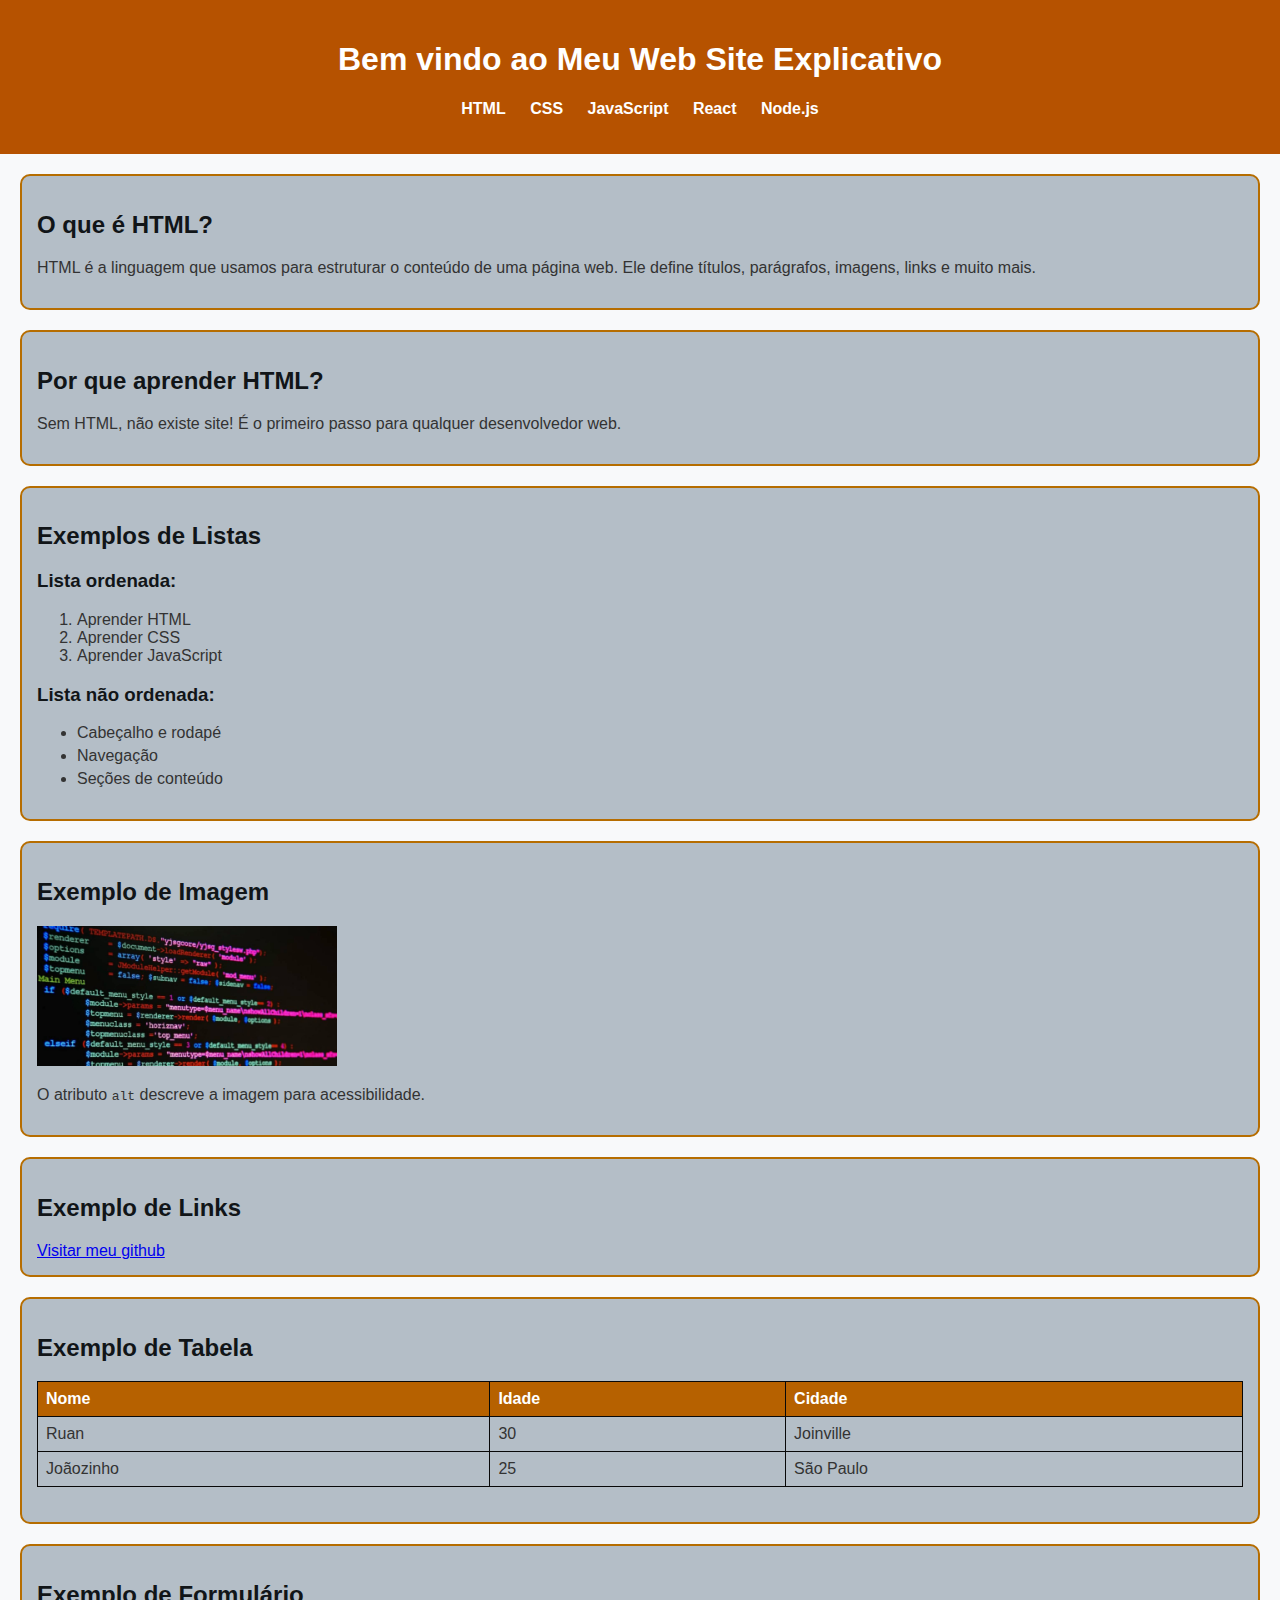
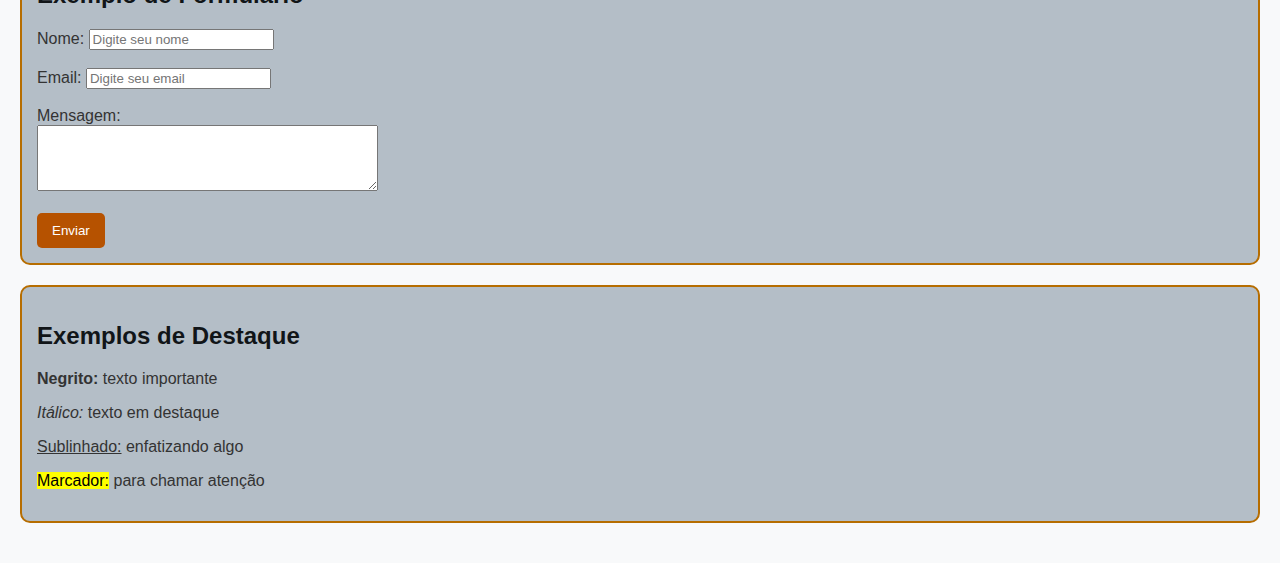
<file: index.html>
<!DOCTYPE html>
<html lang="pt-br">
  <head>
    <meta charset="UTF-8" />
    <meta name="viewport" content="width=device-width, initial-scale=1.0" />
    <title>Aprendendo HTML</title>
    <link rel="stylesheet" href="./css/style.css" />
  </head>
  <body>
    <header>
      <h1>Bem vindo ao Meu Web Site Explicativo</h1>
      <nav>
        <ul>
          <li><a href="index.html">HTML</a></li>
          <li><a href="./css/index.html">CSS</a></li>
          <li><a href="./js/index.html">JavaScript</a></li>
          <li><a href="./react/index.html">React</a></li>
          <li><a href="./node/index.html">Node.js</a></li>
        </ul>
      </nav>
    </header>

    <main>

      <section class="secao">
        <h2>O que é HTML?</h2>
        <p>
          HTML é a linguagem que usamos para estruturar o conteúdo de uma página web. Ele define títulos, parágrafos, imagens, links e muito mais.
        </p>
      </section>


      <section class="secao">
        <h2>Por que aprender HTML?</h2>
        <p>
          Sem HTML, não existe site! É o primeiro passo para qualquer desenvolvedor web.
        </p>
      </section>


      <section class="secao">
        <h2>Exemplos de Listas</h2>
        <h3>Lista ordenada:</h3>
        <ol>
          <li>Aprender HTML</li>
          <li>Aprender CSS</li>
          <li>Aprender JavaScript</li>
        </ol>

        <h3>Lista não ordenada:</h3>
        <ul>
          <li>Cabeçalho e rodapé</li>
          <li>Navegação</li>
          <li>Seções de conteúdo</li>
        </ul>
      </section>

      <section class="secao">
        <h2>Exemplo de Imagem</h2>
        <img src="assets/exemplo.jpg" alt="Exemplo de imagem" width="300" />
        <p>O atributo <code>alt</code> descreve a imagem para acessibilidade.</p>
      </section>

      <section class="secao">
        <h2>Exemplo de Links</h2>
        <a href="https://github.com/ruuantavares" target="_blank">Visitar meu github</a>
      </section>

      <section class="secao">
        <h2>Exemplo de Tabela</h2>
        <table class="tabela-exemplo">
          <tr>
            <th>Nome</th>
            <th>Idade</th>
            <th>Cidade</th>
          </tr>
          <tr>
            <td>Ruan</td>
            <td>30</td>
            <td>Joinville</td>
          </tr>
          <tr>
            <td>Joãozinho</td>
            <td>25</td>
            <td>São Paulo</td>
          </tr>
        </table>
      </section>

      <section class="secao">
        <h2>Exemplo de Formulário</h2>
        <form>
          <label for="nome">Nome:</label>
          <input type="text" id="nome" name="nome" placeholder="Digite seu nome" /><br /><br />

          <label for="email">Email:</label>
          <input type="email" id="email" name="email" placeholder="Digite seu email" /><br /><br />

          <label for="mensagem">Mensagem:</label><br />
          <textarea id="mensagem" name="mensagem" rows="4" cols="40"></textarea><br /><br />

          <button type="submit">Enviar</button>
        </form>
      </section>


      <section class="secao">
        <h2>Exemplos de Destaque</h2>
        <p><strong>Negrito:</strong> texto importante</p>
        <p><em>Itálico:</em> texto em destaque</p>
        <p><u>Sublinhado:</u> enfatizando algo</p>
        <p><mark>Marcador:</mark> para chamar atenção</p>
      </section>

      </section>
    </main>

    <footer>
      <p>&copy; 2025 RuanTavares. Todos direitos reservados</p>
    </footer>
</file>
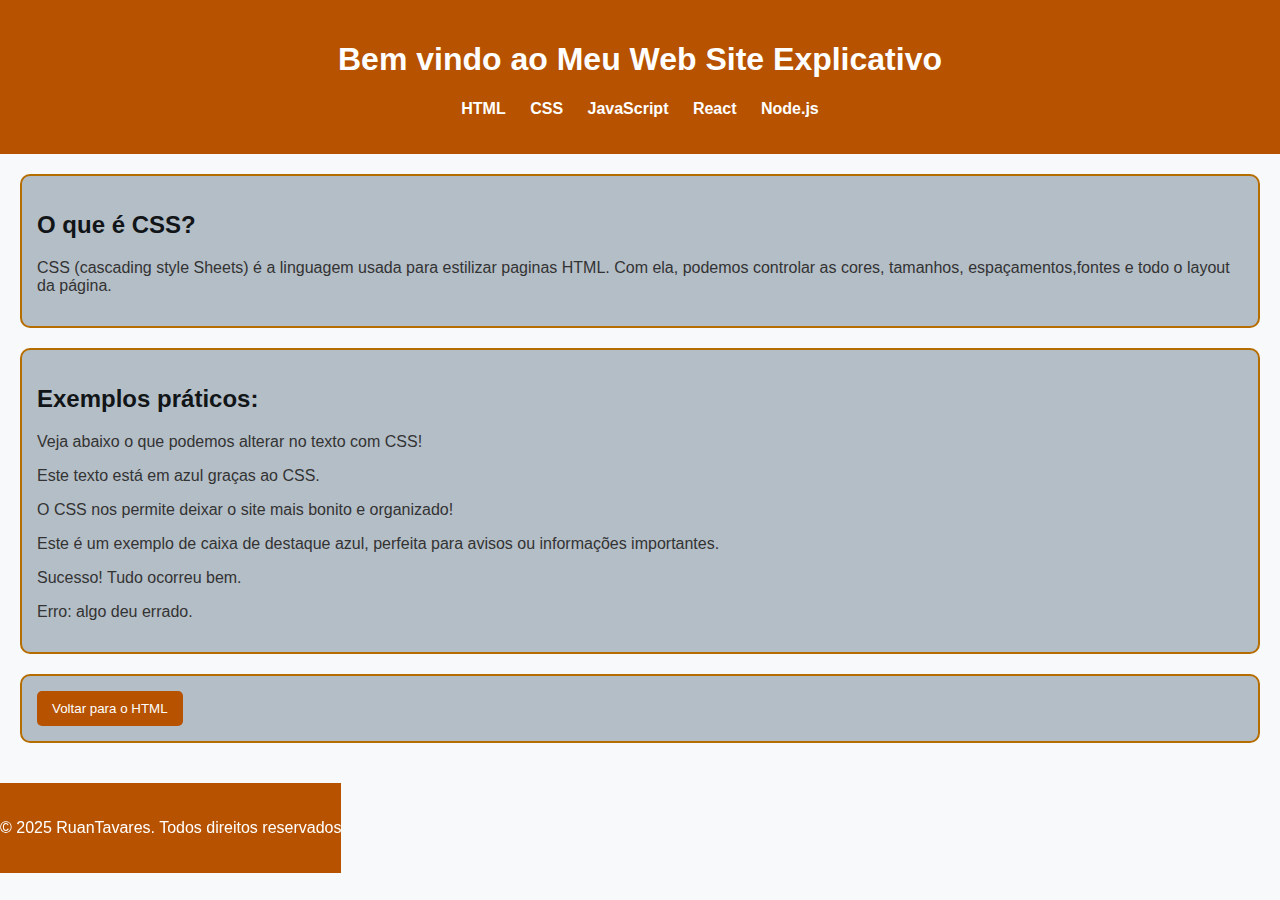
<file: css/index.html>
<!DOCTYPE html>
<html lang="pt-br">
  <head>
    <meta charset="UTF-8" />
    <meta name="viewport" content="width=device-width, initial-scale=1.0" />
    <title>Aprendendo CSS</title>
    <link rel="stylesheet" href="./style.css" />
  </head>
  <body>
    <header>
      <h1>Bem vindo ao Meu Web Site Explicativo</h1>
      <nav>
        <ul>
          <li><a href="../index.html">HTML</a></li>
          <li><a href="index.html">CSS</a></li>
          <li><a href="../js/index.html">JavaScript</a></li>
          <li><a href="../react/index.html">React</a></li>
          <li><a href="../node/index.html">Node.js</a></li>
        </ul>
      </nav>
    </header>

    <main>
      <section class="secao">
        <h2>O que é CSS?</h2>
        <p>
          CSS (cascading style Sheets) é a linguagem usada para estilizar
          paginas HTML. Com ela, podemos controlar as cores, tamanhos,
          espaçamentos,fontes e todo o layout da página.
        </p>
      </section>

      <section class="secao">
        <h2>Exemplos práticos:</h2>
        <p>Veja abaixo o que podemos alterar no texto com CSS!</p>

        <div class="texto-azul">
          <p>Este texto está em azul graças ao CSS.</p>
        </div>

        <div class="caixa-destaque">
          <p>O CSS nos permite deixar o site mais bonito e organizado!</p>
        </div>

        <div class="caixa-destaque-azul">
          <p>
            Este é um exemplo de caixa de destaque azul, perfeita para avisos ou
            informações importantes.
          </p>
        </div>

        <div class="caixa-destaque-verde">
          <p>Sucesso! Tudo ocorreu bem.</p>
        </div>

        <div class="caixa-destaque-vermelha">
          <p>Erro: algo deu errado.</p>
        </div>
      </section>

      <section class="secao">
        <button onclick="window.location.href='../index.html'">
          Voltar para o HTML
        </button>
      </section>
    </main>

    <footer>
      <p>&copy; 2025 RuanTavares. Todos direitos reservados</p>
    </footer>
  </body>
</html>
</file>
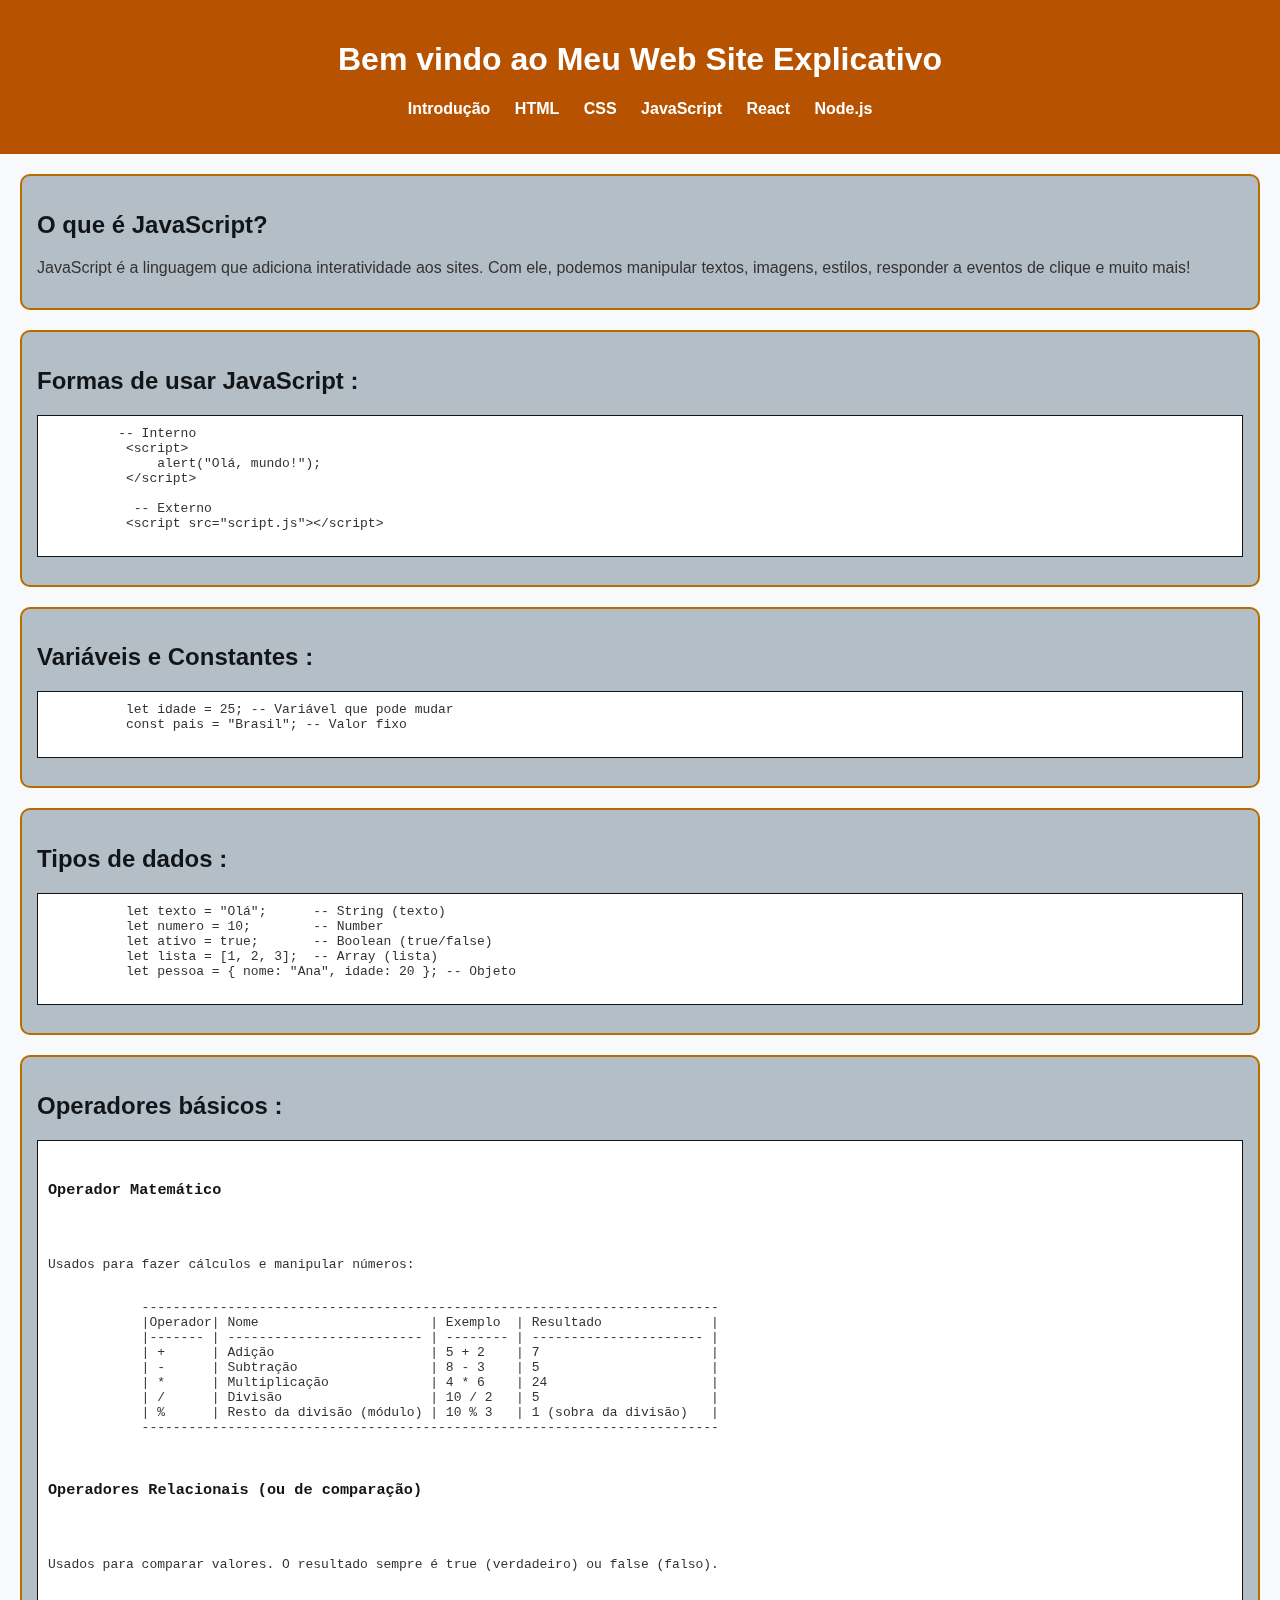
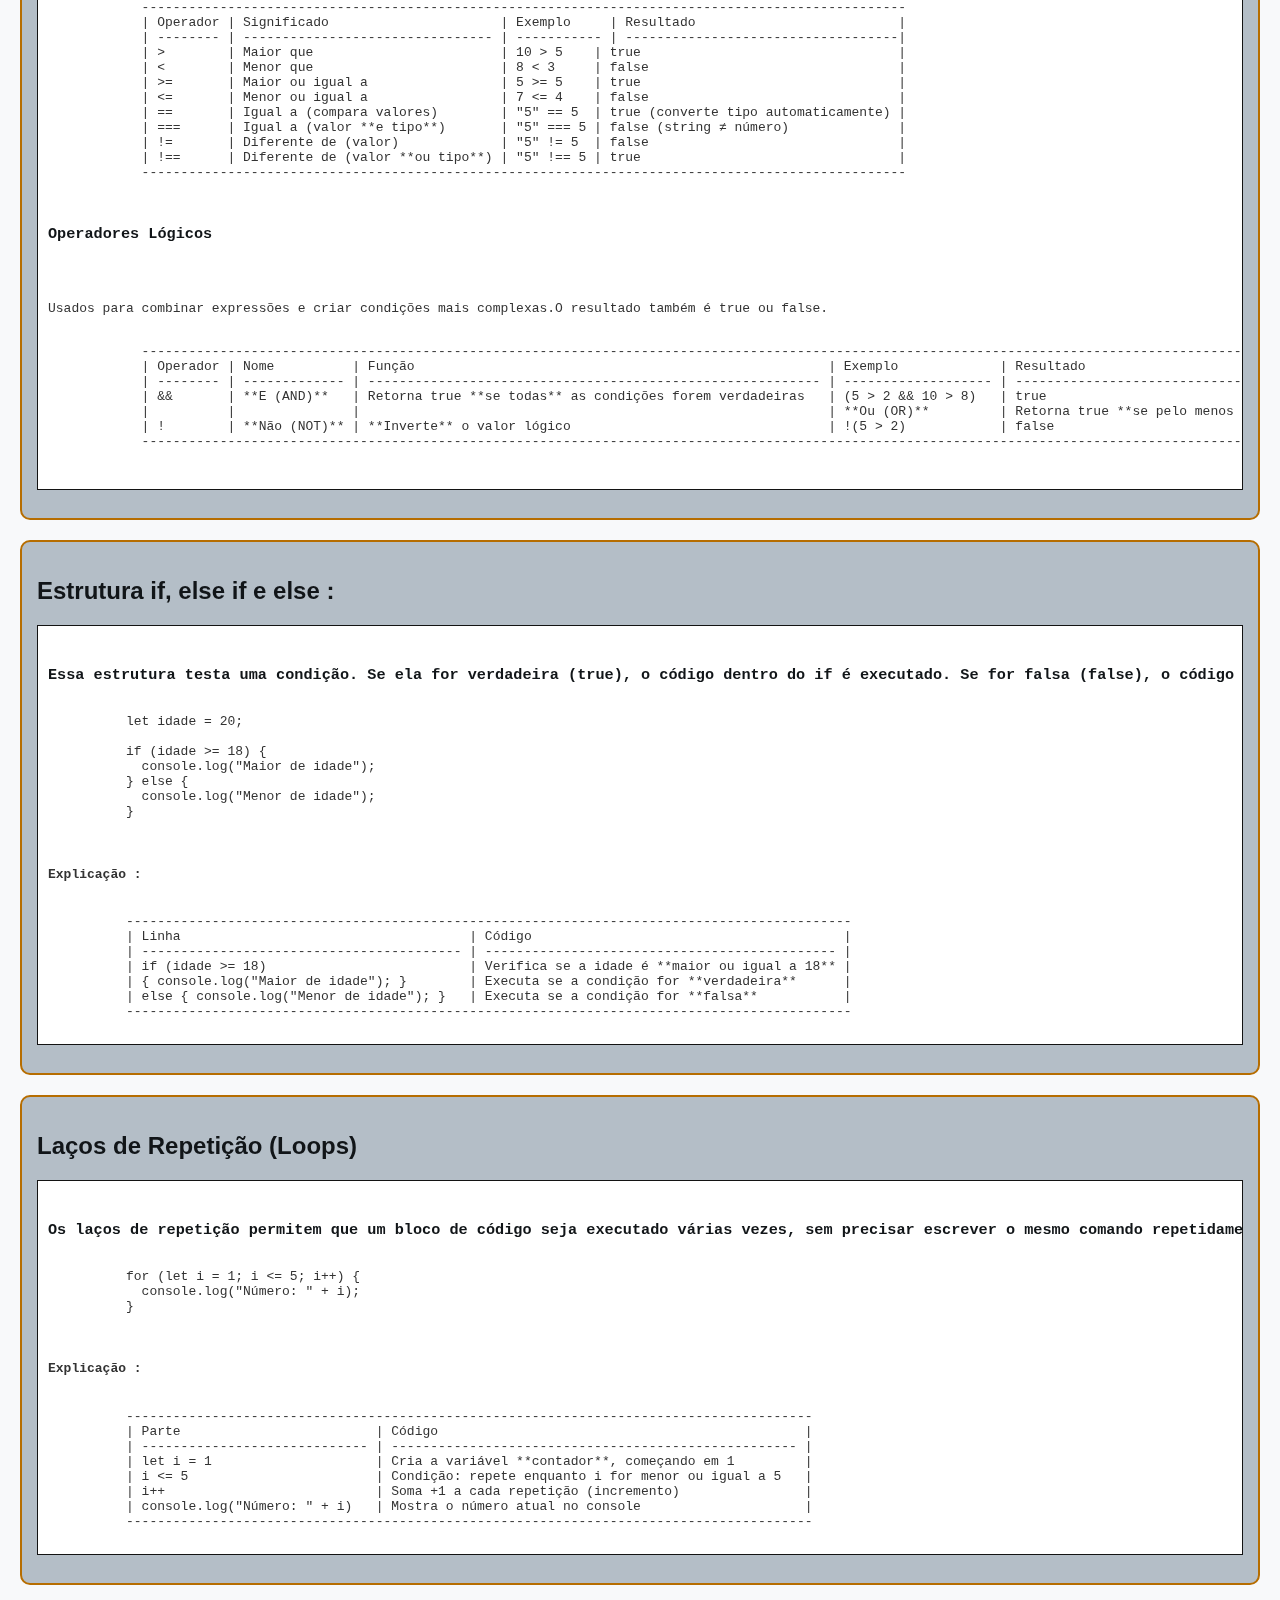
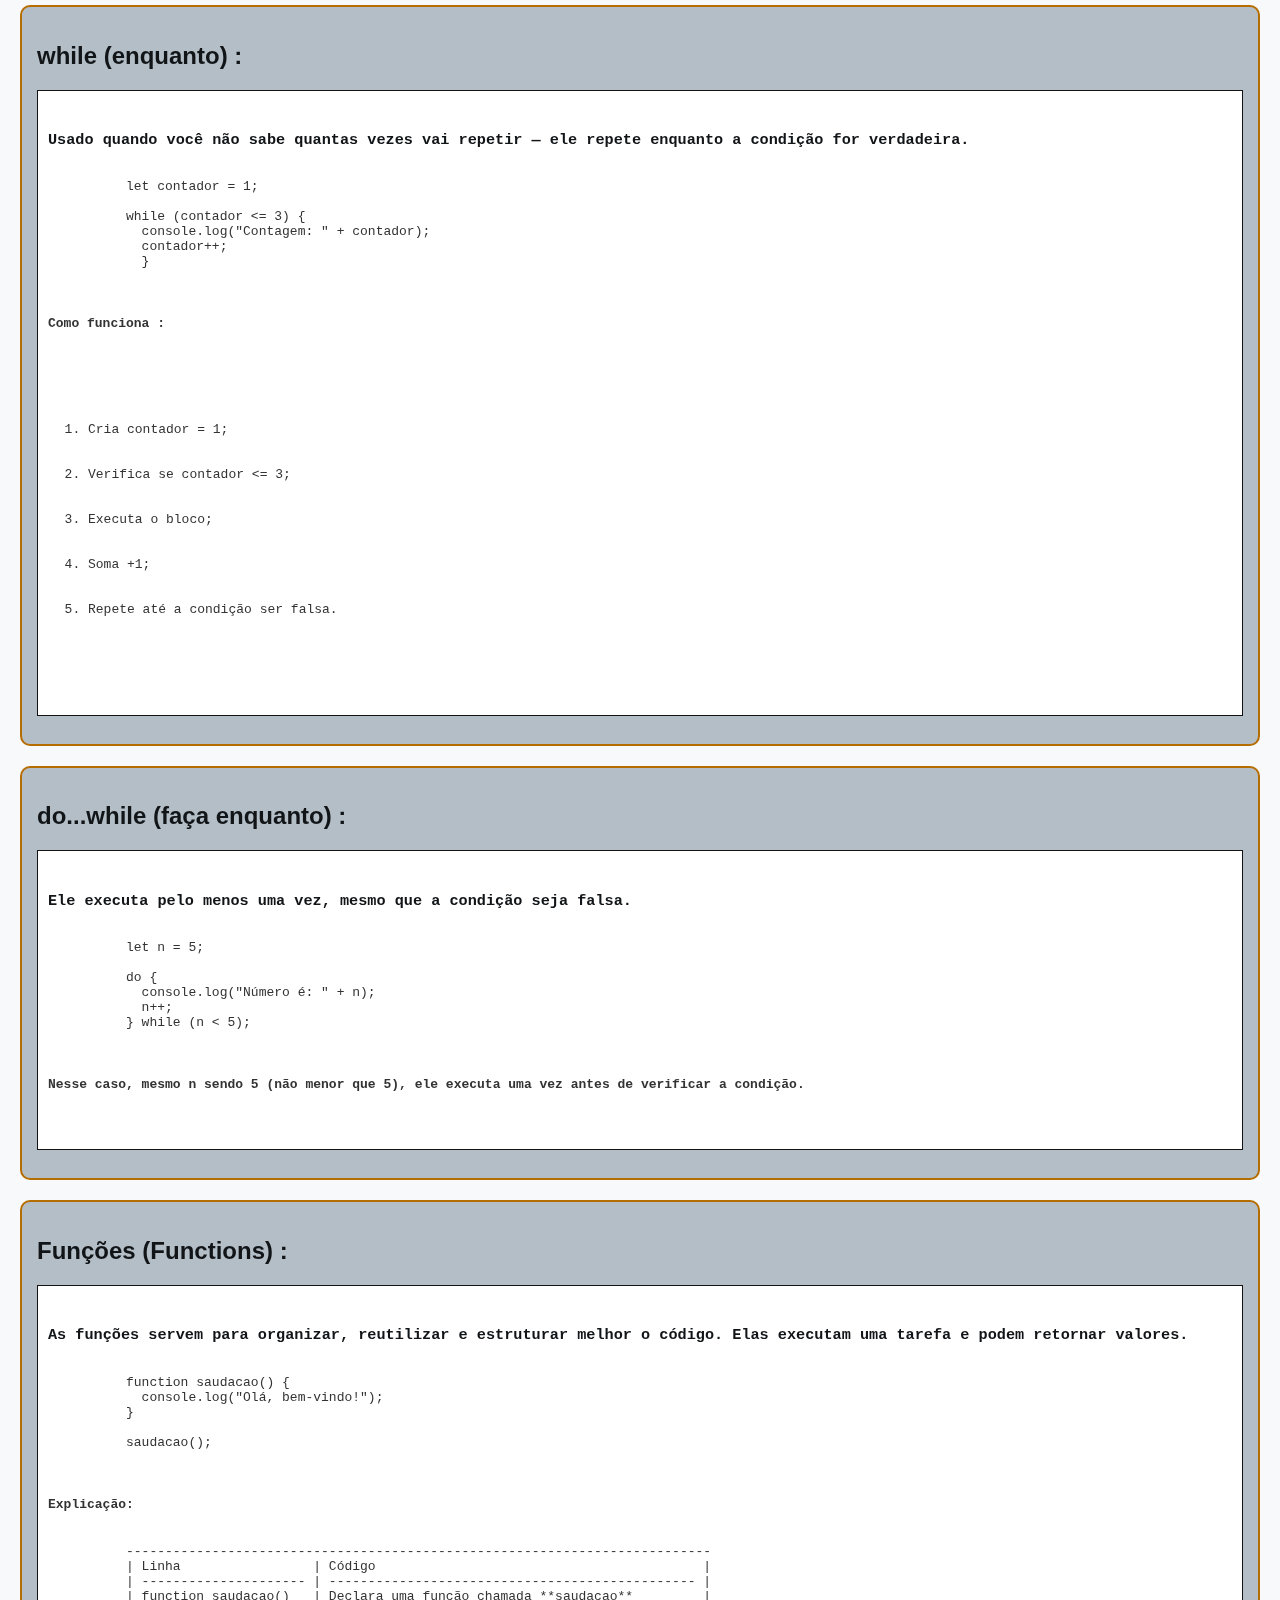
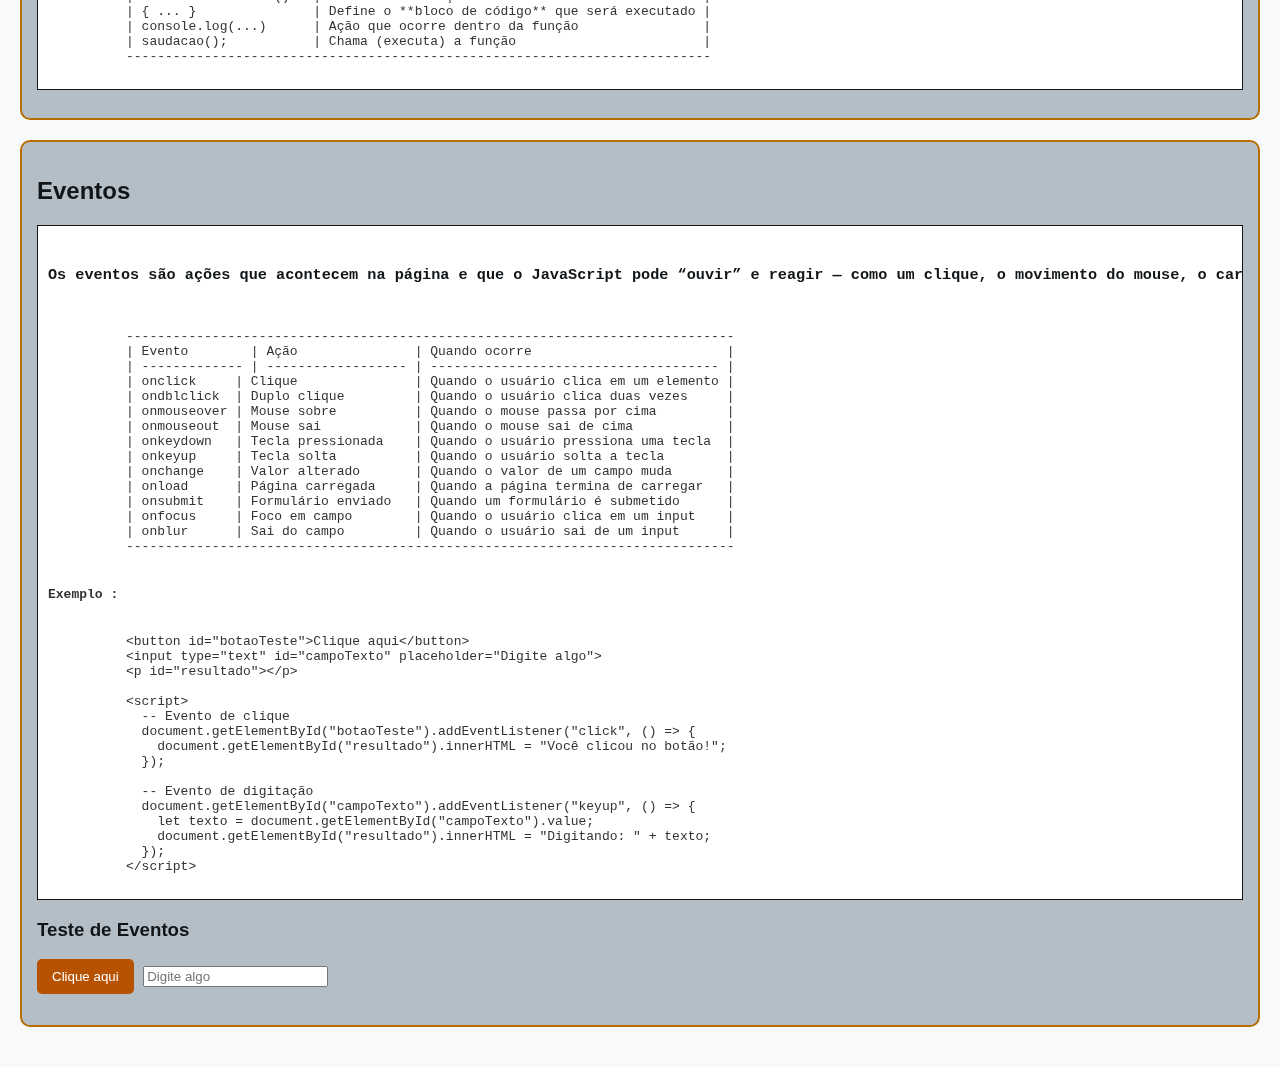
<file: js/index.html>
<!DOCTYPE html>
<html lang="pt-br">
  <head>
    <meta charset="UTF-8" />
    <meta name="viewport" content="width=device-width, initial-scale=1.0" />
    <title>Aprendendo JavaScript</title>
    <link rel="stylesheet" href="../css/style.css" />
  </head>
  <body>
    <header>
      <h1>Bem vindo ao Meu Web Site Explicativo</h1>
      <nav>
        <ul>
          <li><a href="../index.html">Introdução</a></li>
          <li><a href="../html/index.html">HTML</a></li>
          <li><a href="../css/index.html">CSS</a></li>
          <li><a href="./js/index.html">JavaScript</a></li>
          <li><a href="../react/index.html">React</a></li>
          <li><a href="../node/index.html">Node.js</a></li>
        </ul>
      </nav>
    </header>

    <main>
      <section class="secao">
        <h2>O que é JavaScript?</h2>
        <p>
          JavaScript é a linguagem que adiciona interatividade aos sites. Com
          ele, podemos manipular textos, imagens, estilos, responder a eventos
          de clique e muito mais!
        </p>
      </section>

      <section class="secao">
        <h2>Formas de usar JavaScript :</h2>
        <pre>
         -- Interno
          &lt;script&gt;
              alert("Olá, mundo!");
          &lt;/script&gt;

           -- Externo
          &lt;script src="script.js"&gt;&lt;/script&gt;
        </pre>
      </section>

      <section class="secao">
        <h2>Variáveis e Constantes :</h2>
        <pre>
          let idade = 25; -- Variável que pode mudar
          const pais = "Brasil"; -- Valor fixo
        </pre>
      </section>

      <section class="secao">
        <h2>Tipos de dados :</h2>
        <pre>
          let texto = "Olá";      -- String (texto)
          let numero = 10;        -- Number
          let ativo = true;       -- Boolean (true/false)
          let lista = [1, 2, 3];  -- Array (lista)
          let pessoa = { nome: "Ana", idade: 20 }; -- Objeto
        </pre>
      </section>
      <section class="secao">
        <h2>Operadores básicos :</h2>
        <pre>
            <h3>Operador Matemático</h3>
            <p>Usados para fazer cálculos e manipular números:</p>
            --------------------------------------------------------------------------
            |Operador| Nome                      | Exemplo  | Resultado              |
            |------- | ------------------------- | -------- | ---------------------- |
            | +      | Adição                    | 5 + 2    | 7                      |
            | -      | Subtração                 | 8 - 3    | 5                      |
            | *      | Multiplicação             | 4 * 6    | 24                     |
            | /      | Divisão                   | 10 / 2   | 5                      |
            | %      | Resto da divisão (módulo) | 10 % 3   | 1 (sobra da divisão)   |
            --------------------------------------------------------------------------

            <h3>Operadores Relacionais (ou de comparação)</h3>
            <p>Usados para comparar valores. O resultado sempre é true (verdadeiro) ou false (falso).</p>
            --------------------------------------------------------------------------------------------------
            | Operador | Significado                      | Exemplo     | Resultado                          |
            | -------- | -------------------------------- | ----------- | -----------------------------------|
            | >        | Maior que                        | 10 > 5    | true                                 |
            | <        | Menor que                        | 8 < 3     | false                                |
            | >=       | Maior ou igual a                 | 5 >= 5    | true                                 |
            | <=       | Menor ou igual a                 | 7 <= 4    | false                                |
            | ==       | Igual a (compara valores)        | "5" == 5  | true (converte tipo automaticamente) |
            | ===      | Igual a (valor **e tipo**)       | "5" === 5 | false (string ≠ número)              |
            | !=       | Diferente de (valor)             | "5" != 5  | false                                |
            | !==      | Diferente de (valor **ou tipo**) | "5" !== 5 | true                                 |
            --------------------------------------------------------------------------------------------------

            <h3>Operadores Lógicos</h3>
            <p>Usados para combinar expressões e criar condições mais complexas.O resultado também é true ou false.</p>
            [base64]
            | Operador | Nome          | Função                                                     | Exemplo             | Resultado                                                    |          |   |         |        |
            | -------- | ------------- | ---------------------------------------------------------- | ------------------- | ------------------------------------------------------------ | -------- | - | ------- | ------ |
            | &&       | **E (AND)**   | Retorna true **se todas** as condições forem verdadeiras   | (5 > 2 && 10 > 8)   | true                                                         |          |   |         |        |
            |          |               |                                                            | **Ou (OR)**         | Retorna true **se pelo menos uma** condição for verdadeira   | (5 > 10  |   | 3 < 8)  | true   |
            | !        | **Não (NOT)** | **Inverte** o valor lógico                                 | !(5 > 2)            | false                                                        |          |   |         |        |
            [base64]

        </pre>
      </section>
      <section class="secao">
        <h2>Estrutura if, else if e else :</h2>
        <pre>
          <h3>Essa estrutura testa uma condição. Se ela for verdadeira (true), o código dentro do if é executado. Se for falsa (false), o código dentro do else é executado.</h3>
          let idade = 20;

          if (idade >= 18) {
            console.log("Maior de idade");
          } else {
            console.log("Menor de idade");
          }

          <h4>Explicação :</h4>
          ---------------------------------------------------------------------------------------------
          | Linha                                     | Código                                        |
          | ----------------------------------------- | --------------------------------------------- |
          | if (idade >= 18)                          | Verifica se a idade é **maior ou igual a 18** |
          | { console.log("Maior de idade"); }        | Executa se a condição for **verdadeira**      |
          | else { console.log("Menor de idade"); }   | Executa se a condição for **falsa**           |
          ---------------------------------------------------------------------------------------------
        </pre>
      </section>

      <section class="secao">
        <h2>Laços de Repetição (Loops)</h2>
        <pre>
          <h3>Os laços de repetição permitem que um bloco de código seja executado várias vezes, sem precisar escrever o mesmo comando repetidamente.</h3>
          for (let i = 1; i <= 5; i++) {
            console.log("Número: " + i);
          }
          
          <h4>Explicação :</h4>
          ----------------------------------------------------------------------------------------
          | Parte                         | Código                                               |
          | ----------------------------- | ---------------------------------------------------- |
          | let i = 1                     | Cria a variável **contador**, começando em 1         |
          | i <= 5                        | Condição: repete enquanto i for menor ou igual a 5   |
          | i++                           | Soma +1 a cada repetição (incremento)                |
          | console.log("Número: " + i)   | Mostra o número atual no console                     |
          ----------------------------------------------------------------------------------------
        </pre>
      </section>

      <section class="secao">
        <h2>while (enquanto) :</h2>
        <pre>
          <h3>Usado quando você não sabe quantas vezes vai repetir — ele repete enquanto a condição for verdadeira.</h3>
          let contador = 1;

          while (contador <= 3) {
            console.log("Contagem: " + contador);
            contador++;
            }

            <h4>Como funciona :</h4>
            <ol>
              <li>Cria contador = 1;</li>
              <li>Verifica se contador <= 3;</li>
              <li>Executa o bloco;</li>
              <li>Soma +1;</li>
              <li>Repete até a condição ser falsa.</li>
            </ol>

        </pre>
      </section>
      <section class="secao">
        <h2>do...while (faça enquanto) :</h2>
        <pre>
          <h3>Ele executa pelo menos uma vez, mesmo que a condição seja falsa.</h3>
          let n = 5;

          do {
            console.log("Número é: " + n);
            n++;
          } while (n &lt; 5);

          <h4>Nesse caso, mesmo n sendo 5 (não menor que 5), ele executa uma vez antes de verificar a condição.</h4>
        </pre>
      </section>

      <section class="secao">
        <h2>Funções (Functions) :</h2>
        <pre>
          <h3>As funções servem para organizar, reutilizar e estruturar melhor o código. Elas executam uma tarefa e podem retornar valores.</h3>
          function saudacao() {
            console.log("Olá, bem-vindo!");
          }

          saudacao();

          <h4>Explicação:</h4>
          ---------------------------------------------------------------------------
          | Linha                 | Código                                          |
          | --------------------- | ----------------------------------------------- |
          | function saudacao()   | Declara uma função chamada **saudacao**         |
          | { ... }               | Define o **bloco de código** que será executado |
          | console.log(...)      | Ação que ocorre dentro da função                |
          | saudacao();           | Chama (executa) a função                        |
          ---------------------------------------------------------------------------
        </pre>
      </section>

      <section class="secao">
        <h2>Eventos</h2>
        <pre>
          <h3>Os eventos são ações que acontecem na página e que o JavaScript pode “ouvir” e reagir — como um clique, o movimento do mouse, o carregamento da página ou a digitação do usuário.</h3>
         
          ------------------------------------------------------------------------------
          | Evento        | Ação               | Quando ocorre                         |
          | ------------- | ------------------ | ------------------------------------- |
          | onclick     | Clique               | Quando o usuário clica em um elemento |
          | ondblclick  | Duplo clique         | Quando o usuário clica duas vezes     |
          | onmouseover | Mouse sobre          | Quando o mouse passa por cima         |
          | onmouseout  | Mouse sai            | Quando o mouse sai de cima            |
          | onkeydown   | Tecla pressionada    | Quando o usuário pressiona uma tecla  |
          | onkeyup     | Tecla solta          | Quando o usuário solta a tecla        |
          | onchange    | Valor alterado       | Quando o valor de um campo muda       |
          | onload      | Página carregada     | Quando a página termina de carregar   |
          | onsubmit    | Formulário enviado   | Quando um formulário é submetido      |
          | onfocus     | Foco em campo        | Quando o usuário clica em um input    |
          | onblur      | Sai do campo         | Quando o usuário sai de um input      |
          ------------------------------------------------------------------------------
          <h4>Exemplo :</h4>
          &lt;button id="botaoTeste">Clique aqui&lt;/button&gt;
          &lt;input type="text" id="campoTexto" placeholder="Digite algo"&gt;
          &lt;p id="resultado"&gt;&lt;/p&gt;
  
          &lt;script&gt;
            -- Evento de clique
            document.getElementById("botaoTeste").addEventListener("click", () =&gt; {
              document.getElementById("resultado").innerHTML = "Você clicou no botão!";
            });
  
            -- Evento de digitação
            document.getElementById("campoTexto").addEventListener("keyup", () =&gt; {
              let texto = document.getElementById("campoTexto").value;
              document.getElementById("resultado").innerHTML = "Digitando: " + texto;
            });
          &lt;/script&gt;
        </pre>

        <h3>Teste de Eventos</h3>

        <button id="botaoTeste">Clique aqui</button>
        <input type="text" id="campoTexto" placeholder="Digite algo" />
        <p id="resultado"></p>

        <script>
          document
            .getElementById("botaoTeste")
            .addEventListener("click", () => {
              document.getElementById("resultado").innerHTML =
                "Você clicou no botão!";
            });

          document
            .getElementById("campoTexto")
            .addEventListener("keyup", () => {
              let texto = document.getElementById("campoTexto").value;
              document.getElementById("resultado").innerHTML =
                "Digitando: " + texto;
            });
        </script>
      </section>
    </main>

    <footer>
      <p>&copy; 2025 RuanTavares. Todos direitos reservados</p>
    </footer>

    <script src="script.js"></script>
  </body>
</html>
</file>
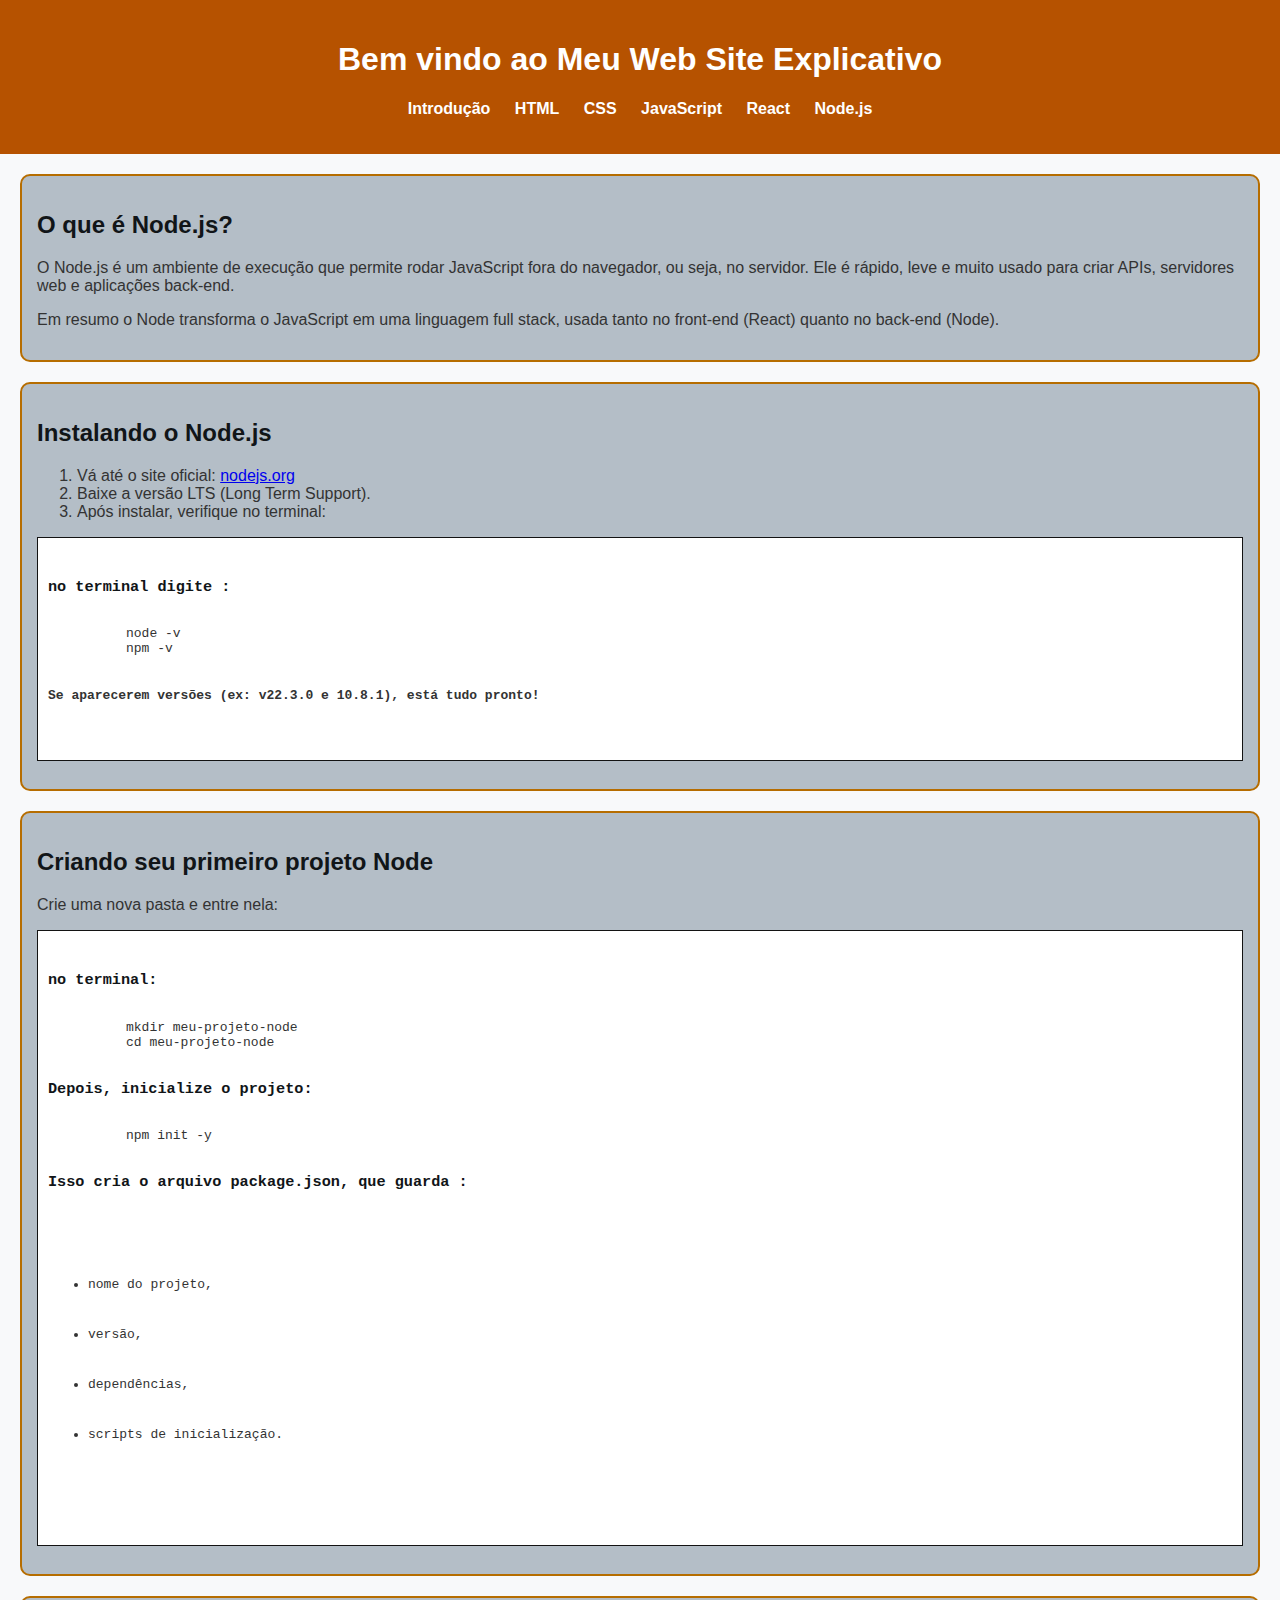
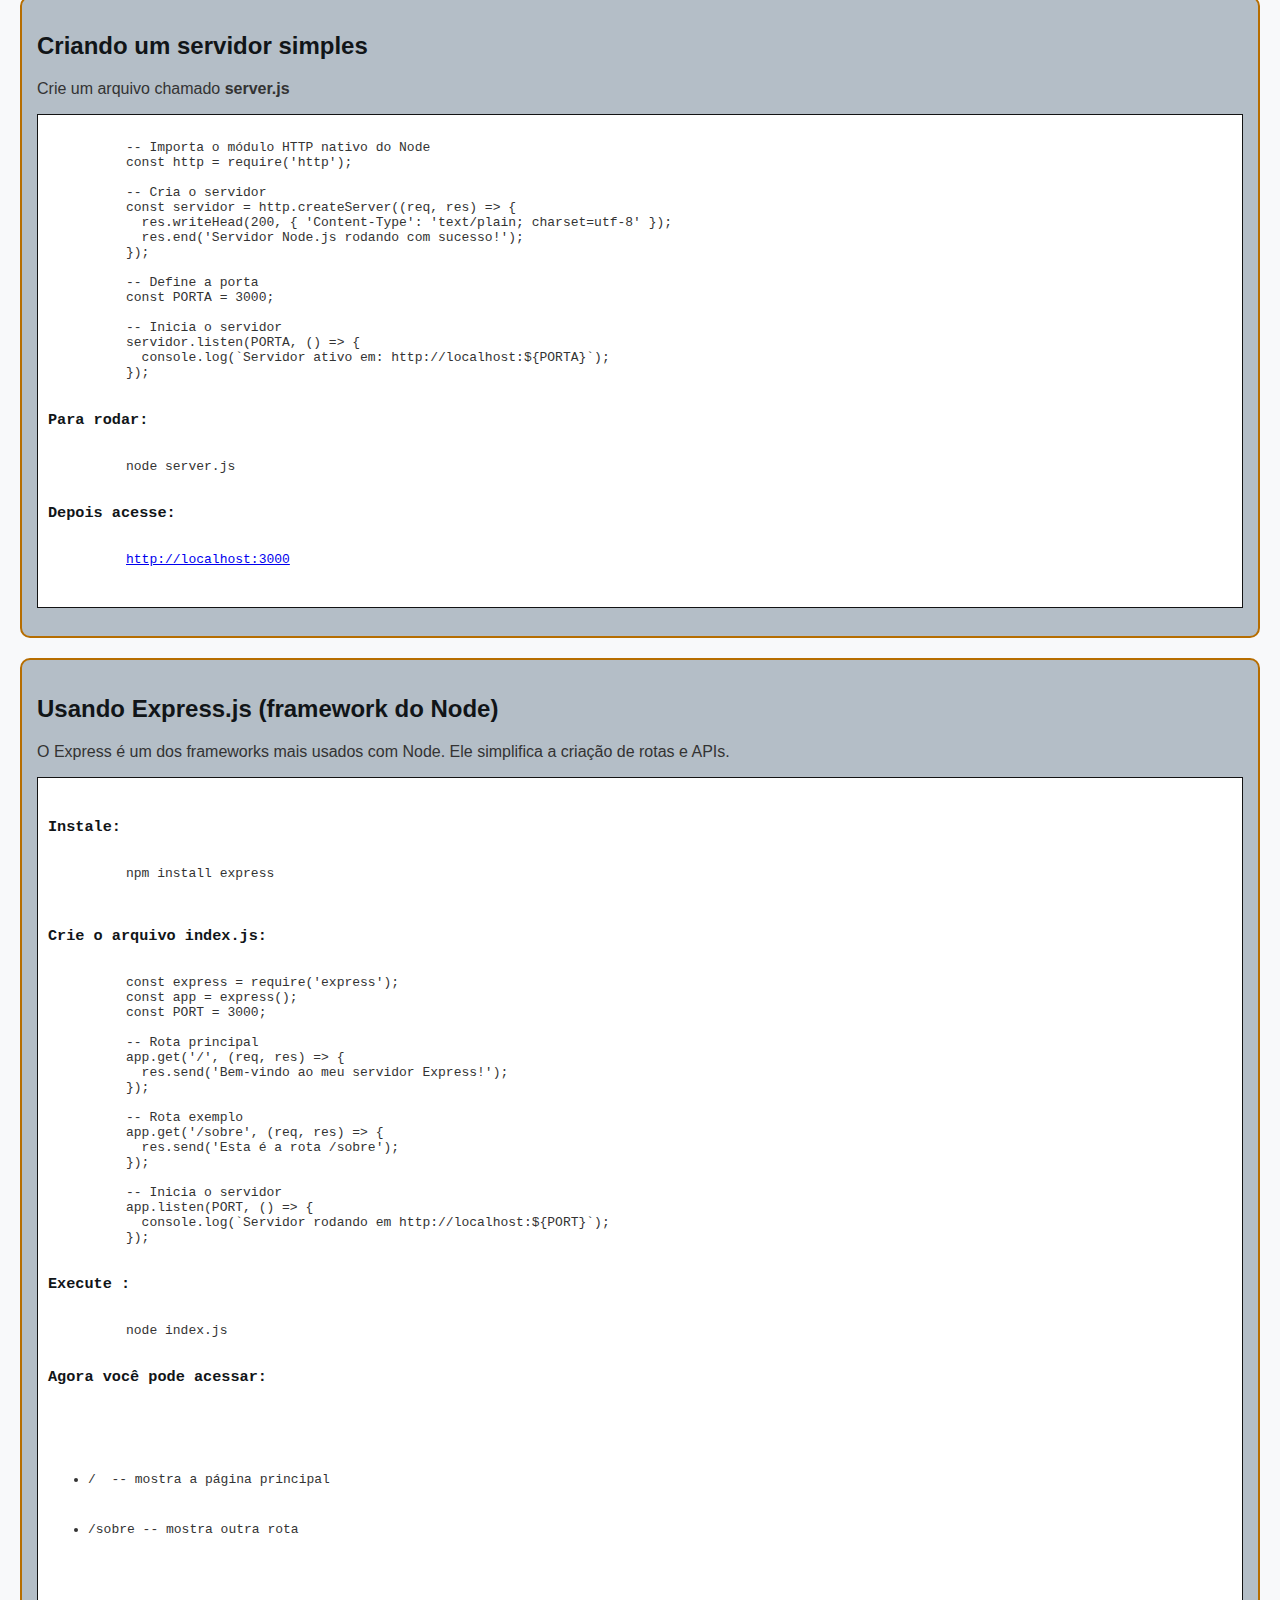
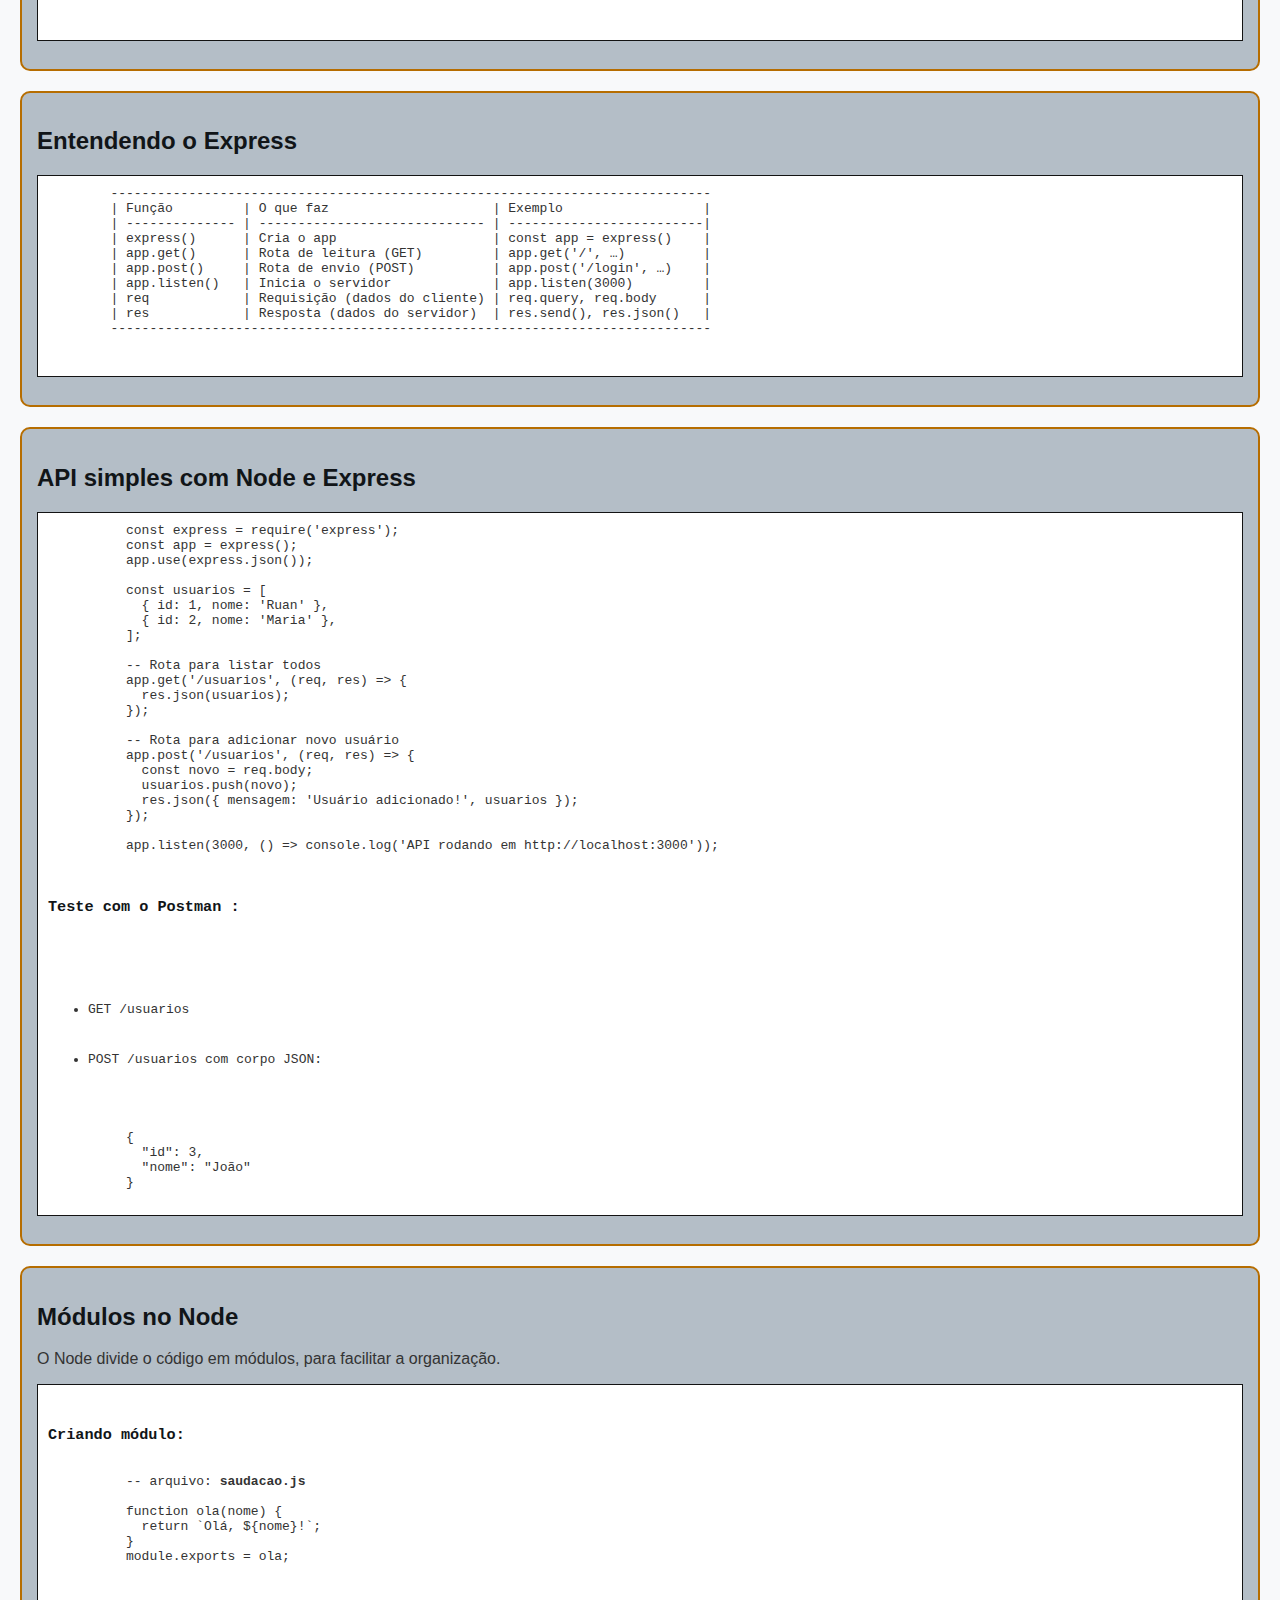
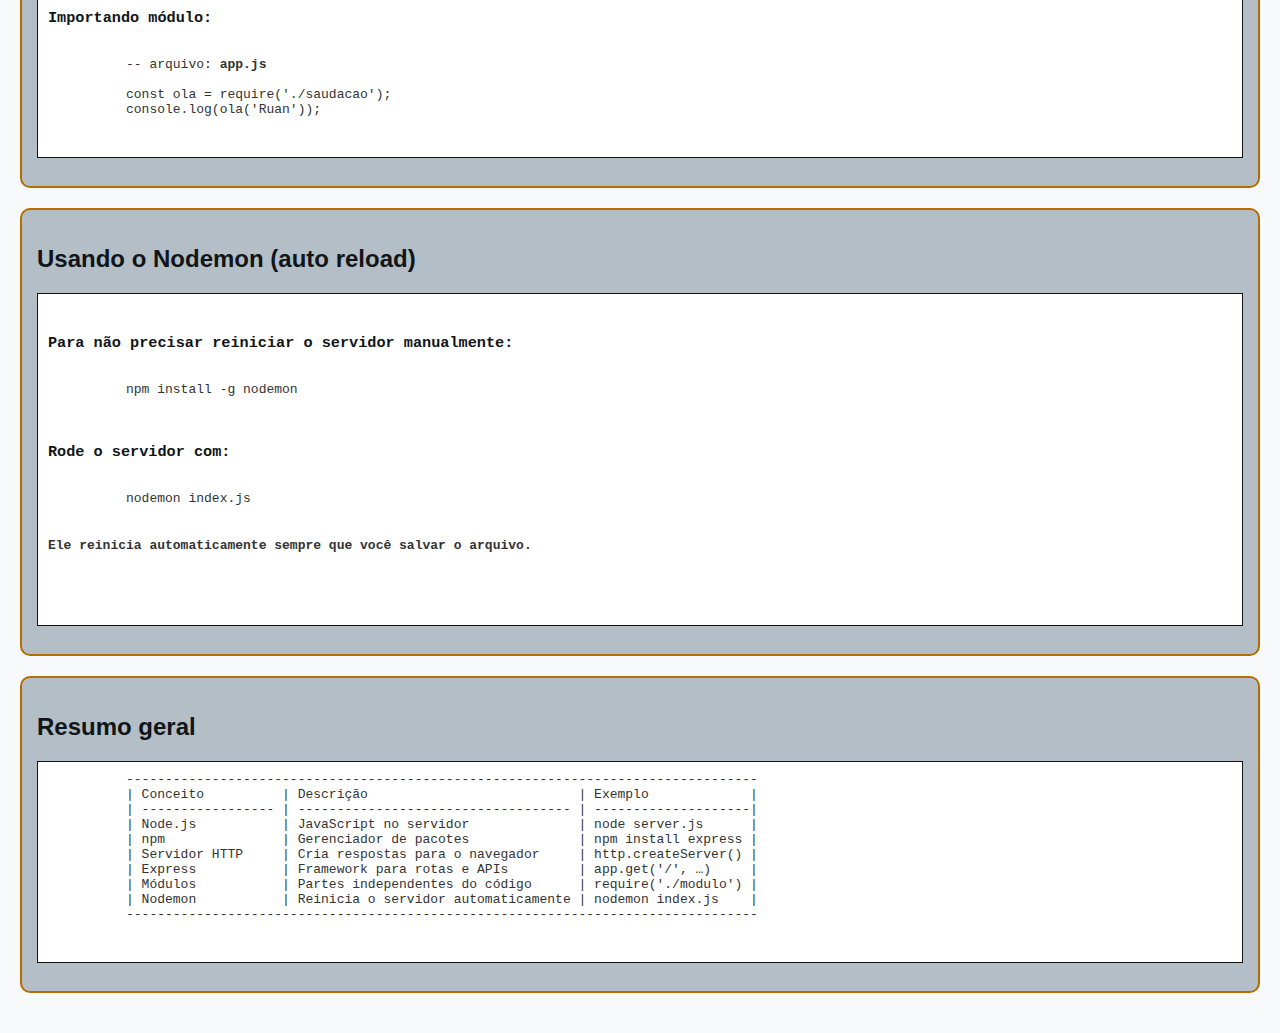
<file: node/index.html>
<!DOCTYPE html>
<html lang="pt-br">
  <head>
    <meta charset="UTF-8" />
    <meta name="viewport" content="width=device-width, initial-scale=1.0" />
    <title>Aprendendo Node.js</title>
    <link rel="stylesheet" href="../css/style.css" />
  </head>
  <body>
    <header>
      <h1>Bem vindo ao Meu Web Site Explicativo</h1>
      <nav>
        <ul>
          <li><a href="../index.html">Introdução</a></li>
          <li><a href="../html/index.html">HTML</a></li>
          <li><a href="../css/index.html">CSS</a></li>
          <li><a href="../js/index.html">JavaScript</a></li>
          <li><a href="../react/index.html">React</a></li>
          <li><a href="../node/index.html">Node.js</a></li>
        </ul>
      </nav>
    </header>

    <main>
      <section class="secao">
        <h2>O que é Node.js?</h2>
        <p>
          O Node.js é um ambiente de execução que permite rodar JavaScript fora
          do navegador, ou seja, no servidor. Ele é rápido, leve e muito usado
          para criar APIs, servidores web e aplicações back-end.
        </p>
        <p>
          Em resumo o Node transforma o JavaScript em uma linguagem full stack,
          usada tanto no front-end (React) quanto no back-end (Node).
        </p>
      </section>

      <section class="secao">
        <h2>Instalando o Node.js</h2>
        <ol>
          <li>
            Vá até o site oficial: <a href="https://nodejs.org">nodejs.org</a>
          </li>
          <li>Baixe a versão LTS (Long Term Support).</li>
          <li>Após instalar, verifique no terminal:</li>
        </ol>
        <pre>
          <h3>no terminal digite :</h3>
          node -v
          npm -v
          <h4>Se aparecerem versões (ex: v22.3.0 e 10.8.1), está tudo pronto!</h4>
      </pre>
      </section>

      <section class="secao">
        <h2>Criando seu primeiro projeto Node</h2>
        <p>Crie uma nova pasta e entre nela:</p>
        <pre>
          <h3>no terminal:</h3>
          mkdir meu-projeto-node
          cd meu-projeto-node
          <h3>Depois, inicialize o projeto:</h3>
          npm init -y
          <h3>Isso cria o arquivo package.json, que guarda : </h3>
          <ul>
            <li>nome do projeto,</li>
            <li>versão,</li>
            <li>dependências,</li>
            <li>scripts de inicialização.</li>
          </ul>

      </pre>
      </section>

      <section class="secao">
        <h2>Criando um servidor simples</h2>
        <p>Crie um arquivo chamado <strong>server.js</strong></p>
        <pre>

          -- Importa o módulo HTTP nativo do Node
          const http = require('http');

          -- Cria o servidor
          const servidor = http.createServer((req, res) => {
            res.writeHead(200, { 'Content-Type': 'text/plain; charset=utf-8' });
            res.end('Servidor Node.js rodando com sucesso!');
          });

          -- Define a porta
          const PORTA = 3000;

          -- Inicia o servidor
          servidor.listen(PORTA, () => {
            console.log(`Servidor ativo em: http://localhost:${PORTA}`);
          });
          <h3>Para rodar:</h3>
          node server.js
          <h3>Depois acesse:</h3>
          <a href="http://localhost:3000">http://localhost:3000</a>

      </pre>
      </section>

      <section class="secao">
        <h2>Usando Express.js (framework do Node)</h2>
        <p>
          O Express é um dos frameworks mais usados com Node. Ele simplifica a
          criação de rotas e APIs.
        </p>
        <pre>
          <h3>Instale:</h3>
          npm install express

          <h3>Crie o arquivo index.js:</h3>
          const express = require('express');
          const app = express();
          const PORT = 3000;

          -- Rota principal
          app.get('/', (req, res) => {
            res.send('Bem-vindo ao meu servidor Express!');
          });

          -- Rota exemplo
          app.get('/sobre', (req, res) => {
            res.send('Esta é a rota /sobre');
          });

          -- Inicia o servidor
          app.listen(PORT, () => {
            console.log(`Servidor rodando em http://localhost:${PORT}`);
          });
          <h3>Execute :</h3>
          node index.js
          <h3>Agora você pode acessar:</h3>
          <ul>
            <li>/  -- mostra a página principal</li>
            <li>/sobre -- mostra outra rota</li>
          </ul>

      </pre>
      </section>

      <section class="secao">
        <h2>Entendendo o Express</h2>

        <pre>
        -----------------------------------------------------------------------------
        | Função         | O que faz                     | Exemplo                  |
        | -------------- | ----------------------------- | -------------------------|
        | express()      | Cria o app                    | const app = express()    |
        | app.get()      | Rota de leitura (GET)         | app.get('/', …)          |
        | app.post()     | Rota de envio (POST)          | app.post('/login', …)    |
        | app.listen()   | Inicia o servidor             | app.listen(3000)         |
        | req            | Requisição (dados do cliente) | req.query, req.body      |
        | res            | Resposta (dados do servidor)  | res.send(), res.json()   |
        -----------------------------------------------------------------------------

      </pre
        >
      </section>

      <section class="secao">
        <h2>API simples com Node e Express</h2>

        <pre>
          const express = require('express');
          const app = express();
          app.use(express.json());

          const usuarios = [
            { id: 1, nome: 'Ruan' },
            { id: 2, nome: 'Maria' },
          ];

          -- Rota para listar todos
          app.get('/usuarios', (req, res) => {
            res.json(usuarios);
          });

          -- Rota para adicionar novo usuário
          app.post('/usuarios', (req, res) => {
            const novo = req.body;
            usuarios.push(novo);
            res.json({ mensagem: 'Usuário adicionado!', usuarios });
          });

          app.listen(3000, () => console.log('API rodando em http://localhost:3000'));

          <h3>Teste com o Postman :</h3>
          <ul>
            <li>GET /usuarios</li>
            <li>POST /usuarios com corpo JSON:</li>
          </ul>
          {
            "id": 3,
            "nome": "João"
          }
      </pre>
      </section>

      <section class="secao">
        <h2>Módulos no Node</h2>
        <p>O Node divide o código em módulos, para facilitar a organização.</p>
        <pre>
          <h3>Criando módulo:</h3>
          -- arquivo: <strong>saudacao.js</strong>

          function ola(nome) {
            return `Olá, ${nome}!`;
          }
          module.exports = ola;

          <h3>Importando módulo:</h3>
          -- arquivo: <strong>app.js</strong>

          const ola = require('./saudacao');
          console.log(ola('Ruan'));

      </pre>
      </section>

      <section class="secao">
        <h2>Usando o Nodemon (auto reload)</h2>

        <pre>
          <h3>Para não precisar reiniciar o servidor manualmente:</h3>
          npm install -g nodemon

          <h3>Rode o servidor com:</h3>
          nodemon index.js
          <h4>Ele reinicia automaticamente sempre que você salvar o arquivo.</h4>

      </pre>
      </section>

      <section class="secao">
        <h2>Resumo geral</h2>

        <pre>
          ---------------------------------------------------------------------------------
          | Conceito          | Descrição                           | Exemplo             |
          | ----------------- | ----------------------------------- | --------------------|
          | Node.js           | JavaScript no servidor              | node server.js      |
          | npm               | Gerenciador de pacotes              | npm install express |
          | Servidor HTTP     | Cria respostas para o navegador     | http.createServer() |
          | Express           | Framework para rotas e APIs         | app.get('/', …)     |
          | Módulos           | Partes independentes do código      | require('./modulo') |
          | Nodemon           | Reinicia o servidor automaticamente | nodemon index.js    |
          ---------------------------------------------------------------------------------

      </pre
        >
      </section>
    </main>

    <footer>
      <p>&copy; 2025 RuanTavares. Todos direitos reservados</p>
    </footer>
  </body>
</html>
</file>
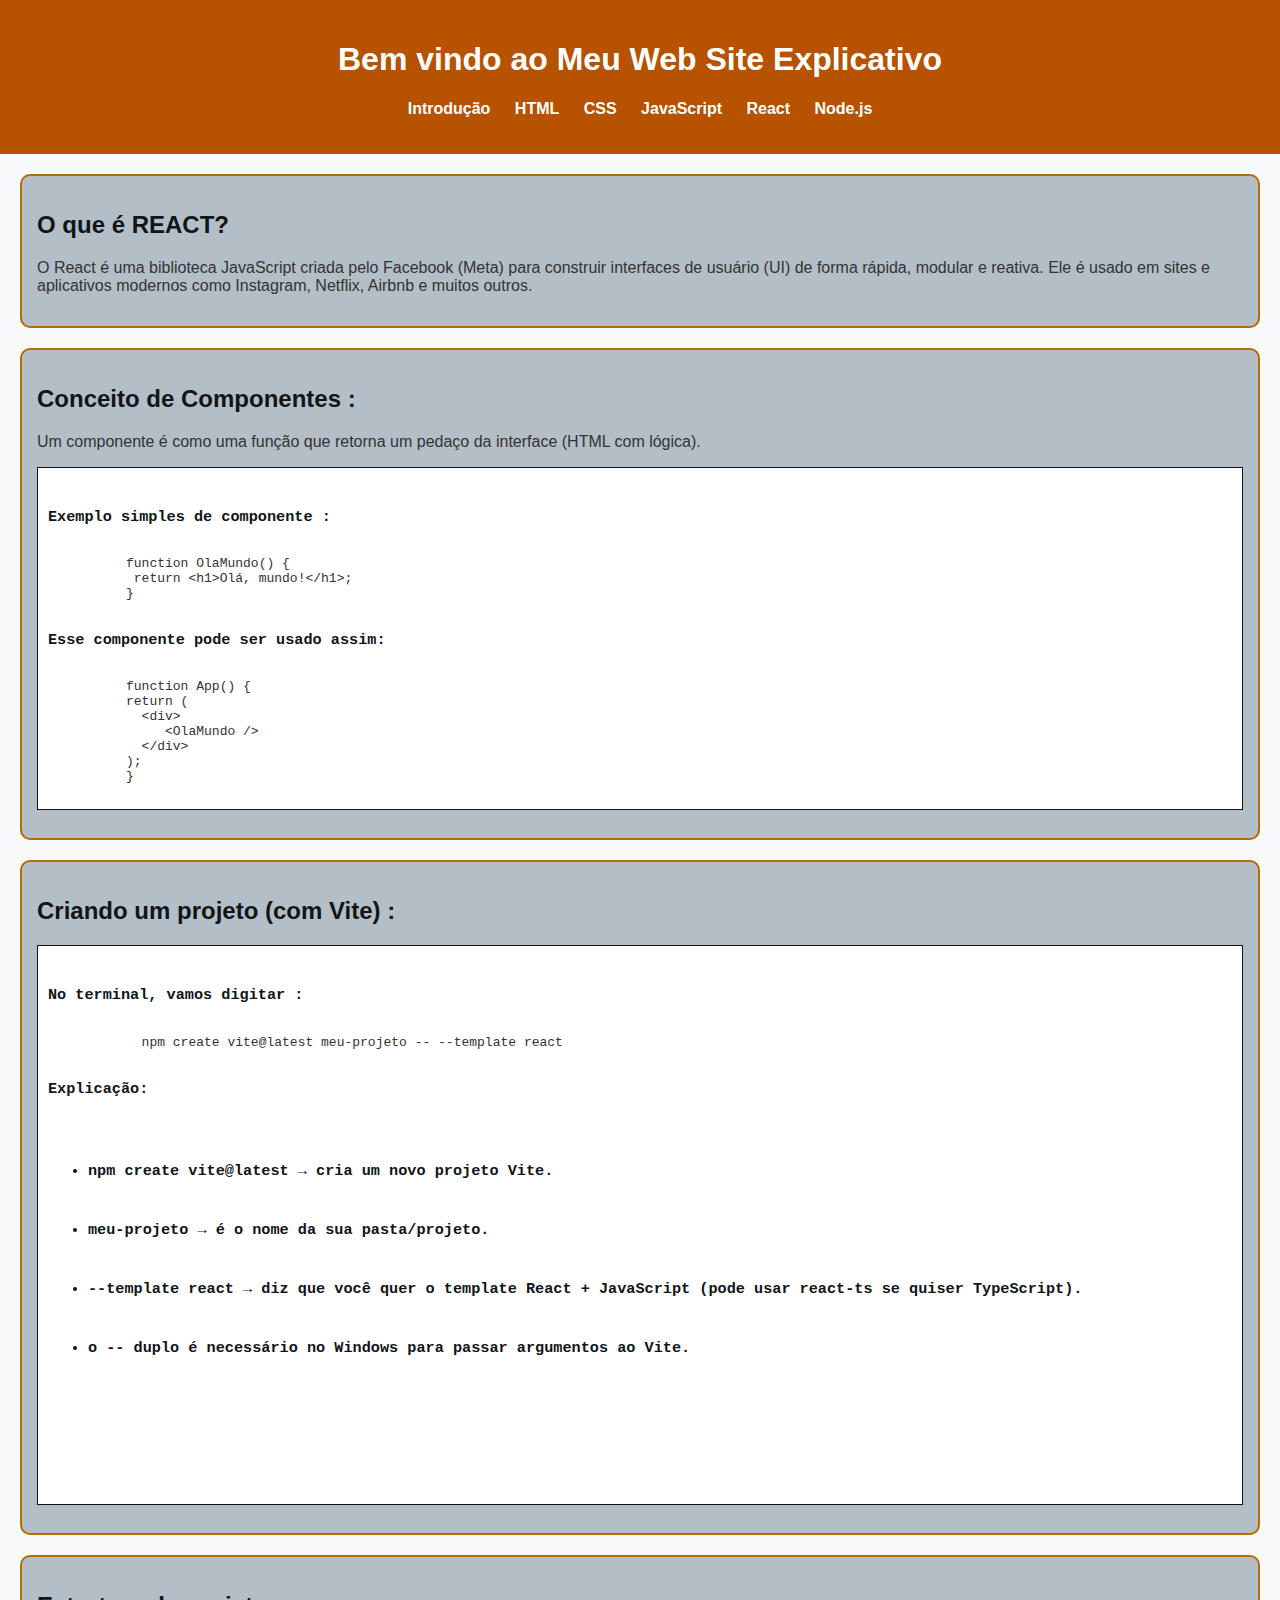
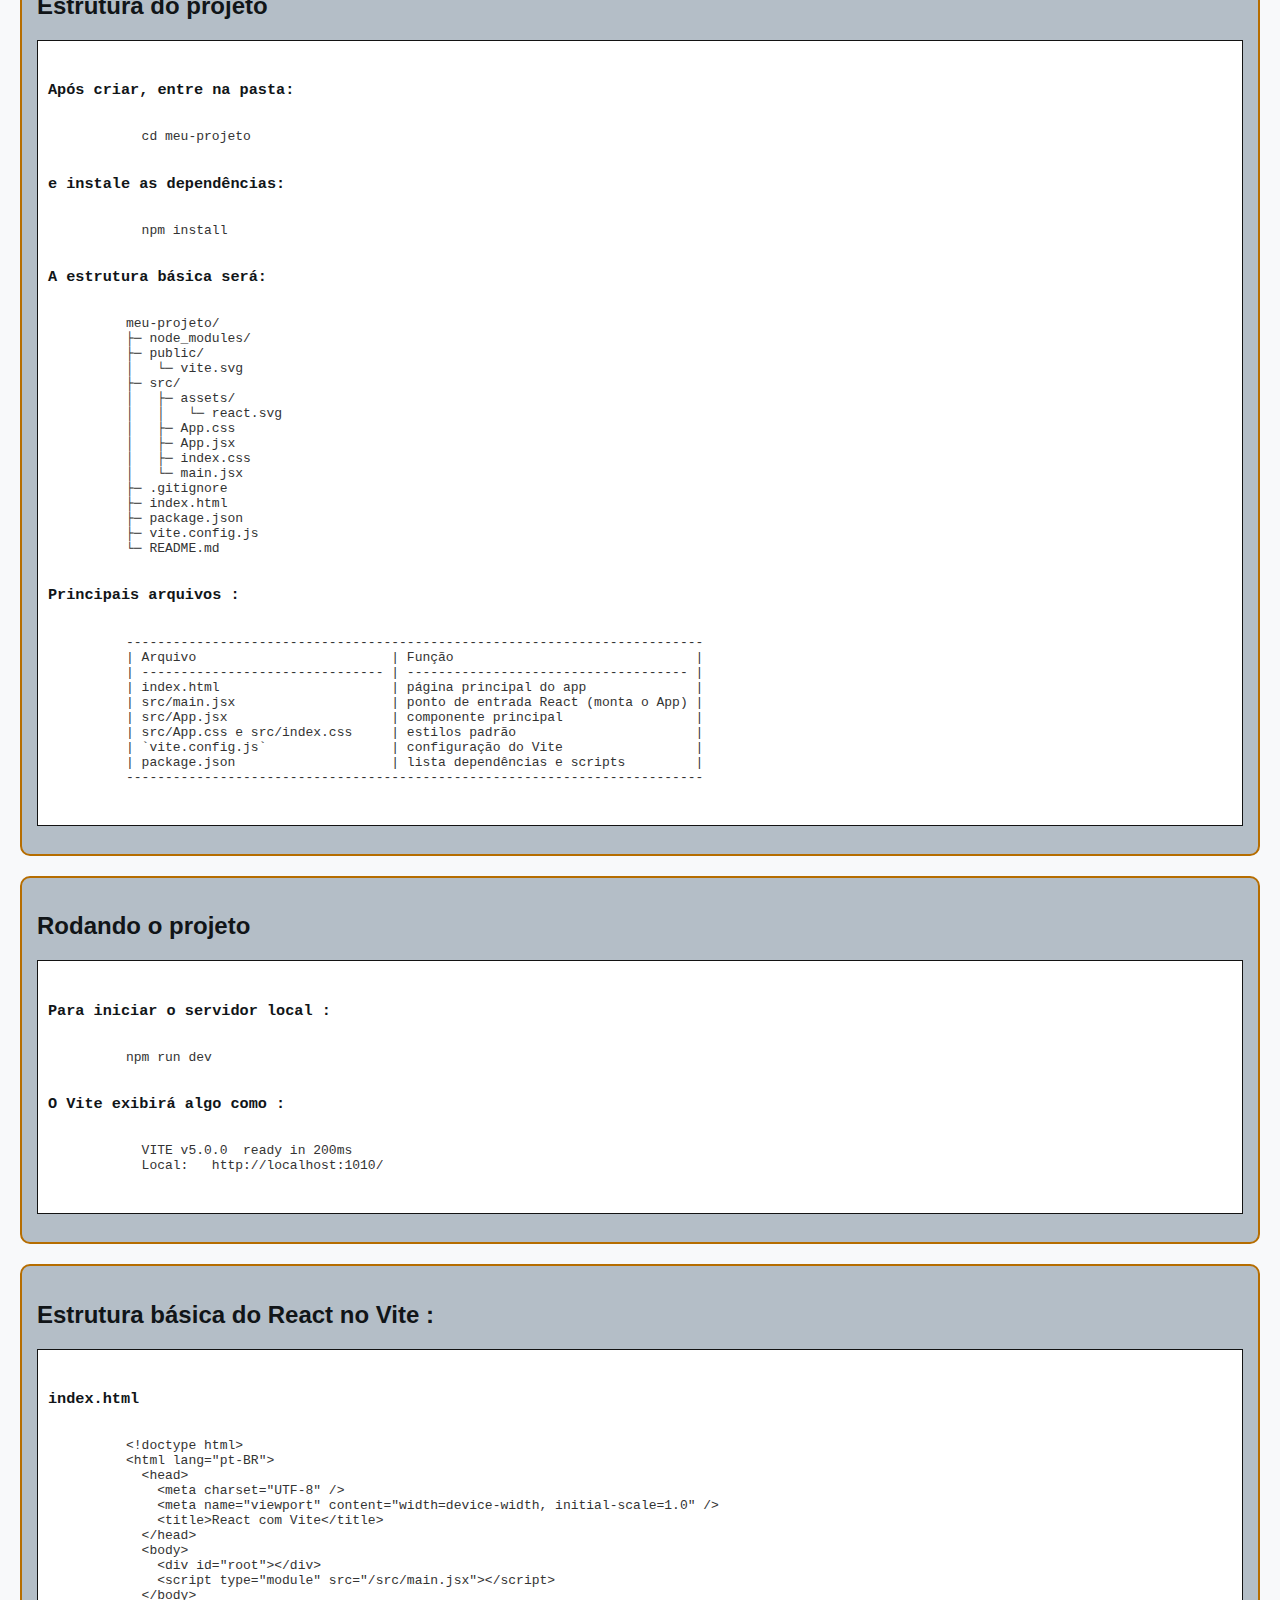
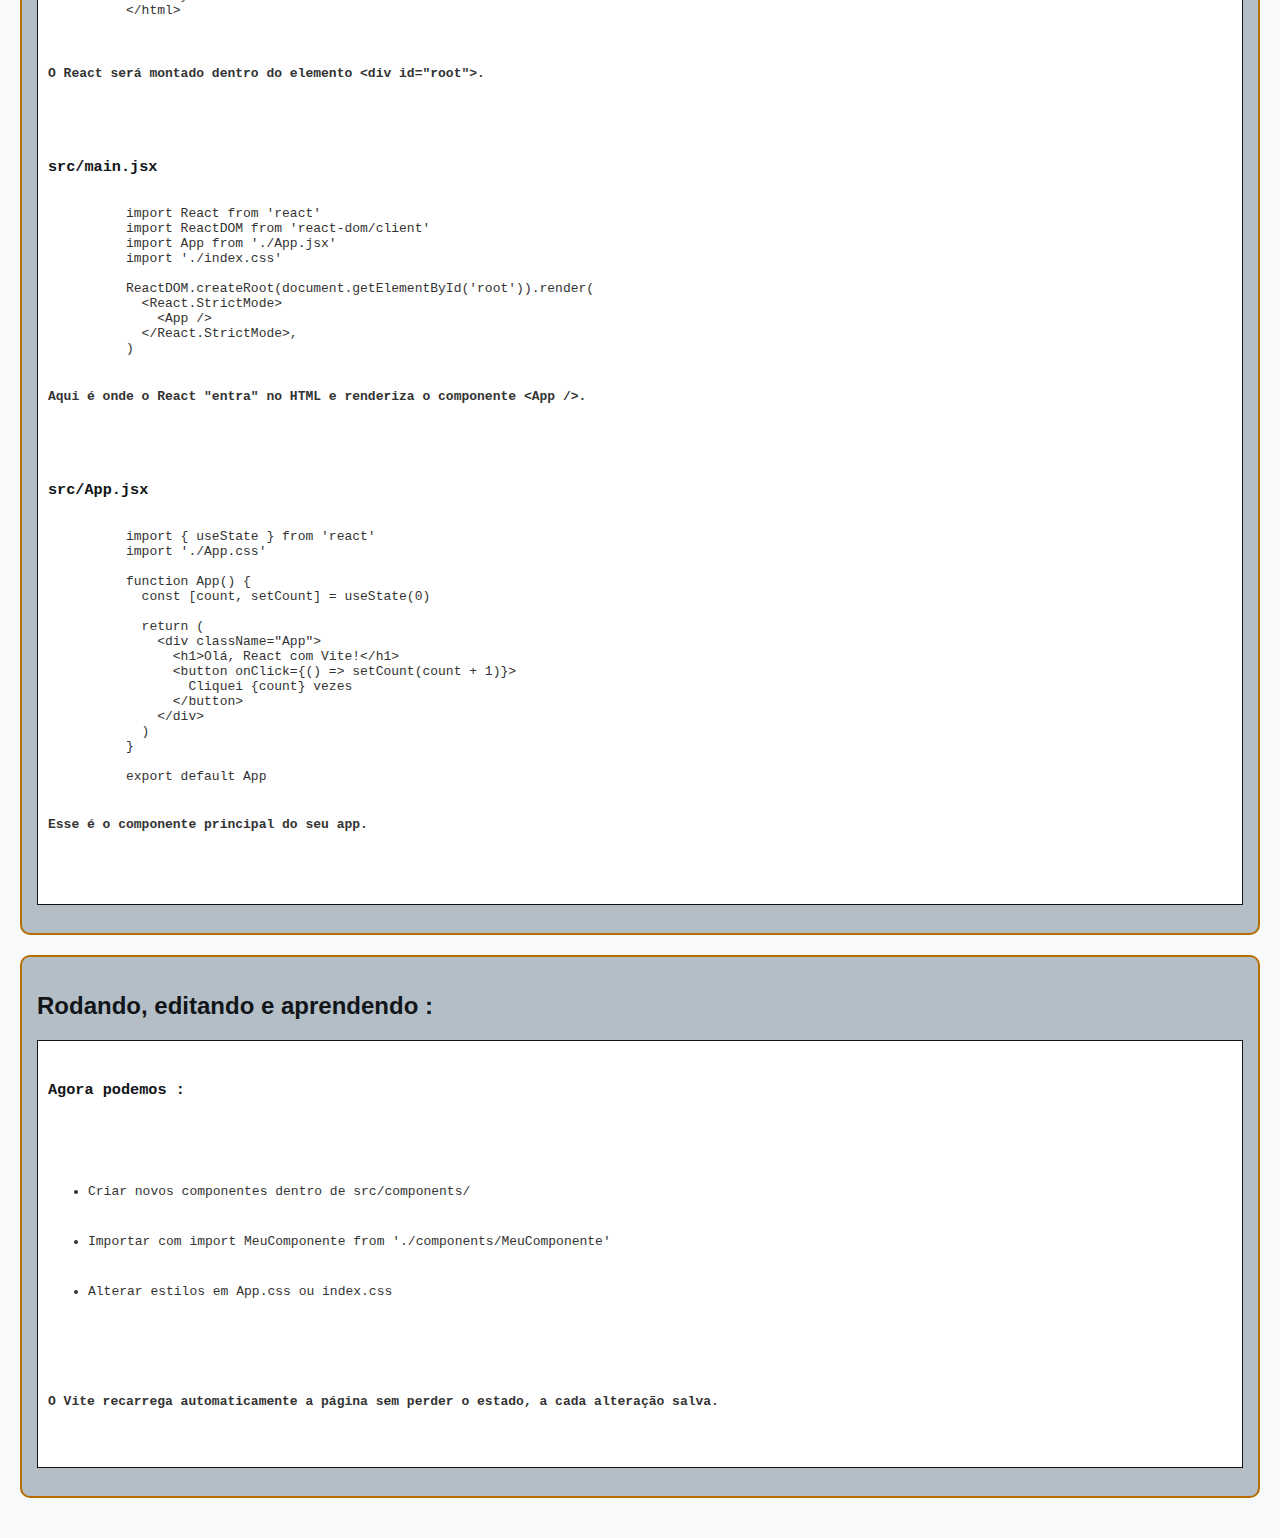
<file: react/index.html>
<!DOCTYPE html>
<html lang="pt-br">
  <head>
    <meta charset="UTF-8" />
    <meta name="viewport" content="width=device-width, initial-scale=1.0" />
    <title>Aprendendo REACT</title>
    <link rel="stylesheet" href="../css/style.css" />
  </head>
  <body>
    <header>
      <h1>Bem vindo ao Meu Web Site Explicativo</h1>
      <nav>
        <ul>
          <li><a href="../index.html">Introdução</a></li>
          <li><a href="../html/index.html">HTML</a></li>
          <li><a href="../css/index.html">CSS</a></li>
          <li><a href="../js/index.html">JavaScript</a></li>
          <li><a href="../react/index.html">React</a></li>
          <li><a href="../node/index.html">Node.js</a></li>
        </ul>
      </nav>
    </header>

    <main>
      <section class="secao">
        <h2>O que é REACT?</h2>
        <p>
          O React é uma biblioteca JavaScript criada pelo Facebook (Meta) para
          construir interfaces de usuário (UI) de forma rápida, modular e
          reativa. Ele é usado em sites e aplicativos modernos como Instagram,
          Netflix, Airbnb e muitos outros.
        </p>
      </section>

      <section class="secao">
        <h2>Conceito de Componentes :</h2>
        <p>
          Um componente é como uma função que retorna um pedaço da interface
          (HTML com lógica).
        </p>
        <pre>
          <h3>Exemplo simples de componente :</h3>
          function OlaMundo() {
           return &lt;h1&gt;Olá, mundo!&lt;/h1&gt;;
          }
          <h3>Esse componente pode ser usado assim:</h3>
          function App() {
          return (
            &lt;div&gt;
               &lt;OlaMundo /&gt;
            &lt;/div&gt;
          );
          }
        </pre>
      </section>

      <section class="secao">
        <h2>Criando um projeto (com Vite) :</h2>
        <pre>
          <h3>No terminal, vamos digitar :</h3>
            npm create vite@latest meu-projeto -- --template react
          <h3>Explicação: 
            <ul>
              <li>npm create vite@latest → cria um novo projeto Vite.</li>
              <li>meu-projeto → é o nome da sua pasta/projeto.</li>
              <li>--template react → diz que você quer o template React + JavaScript (pode usar react-ts se quiser TypeScript).</li>
              <li>o -- duplo é necessário no Windows para passar argumentos ao Vite.</li>
            </ul>
          </h3>
        </pre>
      </section>

      <section class="secao">
        <h2>Estrutura do projeto</h2>
        <pre>
          <h3>Após criar, entre na pasta:</h3>
            cd meu-projeto
          <h3>e instale as dependências:</h3>
            npm install
          <h3>A estrutura básica será:</h3>
          meu-projeto/
          ├─ node_modules/
          ├─ public/
          │   └─ vite.svg
          ├─ src/
          │   ├─ assets/
          │   │   └─ react.svg
          │   ├─ App.css
          │   ├─ App.jsx
          │   ├─ index.css
          │   └─ main.jsx
          ├─ .gitignore
          ├─ index.html
          ├─ package.json
          ├─ vite.config.js
          └─ README.md
          <h3>Principais arquivos :</h3>
          --------------------------------------------------------------------------
          | Arquivo                         | Função                               |
          | ------------------------------- | ------------------------------------ |
          | index.html                      | página principal do app              |
          | src/main.jsx                    | ponto de entrada React (monta o App) |
          | src/App.jsx                     | componente principal                 |
          | src/App.css e src/index.css     | estilos padrão                       |
          | `vite.config.js`                | configuração do Vite                 |
          | package.json                    | lista dependências e scripts         |
          --------------------------------------------------------------------------

        </pre>
      </section>

      <section class="secao">
        <h2>Rodando o projeto</h2>
        <pre>
          <h3>Para iniciar o servidor local :</h3>
          npm run dev
          <h3>O Vite exibirá algo como :</h3>
            VITE v5.0.0  ready in 200ms
            Local:   http://localhost:1010/

        </pre>
      </section>

      <section class="secao">
        <h2>Estrutura básica do React no Vite :</h2>
        <pre>
          <h3>index.html</h3>
          &lt;!doctype html&gt;
          &lt;html lang="pt-BR"&gt;
            &lt;head&gt;
              &lt;meta charset="UTF-8" /&gt;
              &lt;meta name="viewport" content="width=device-width, initial-scale=1.0" /&gt;
              &lt;title&gt;React com Vite&lt;/title&gt;
            &lt;/head&gt;
            &lt;body&gt;
              &lt;div id="root"&gt;&lt;/div&gt;
              &lt;script type="module" src="/src/main.jsx"&gt;&lt;/script&gt;
            &lt;/body&gt;
          &lt;/html&gt;

          <h4>O React será montado dentro do elemento &lt;div id="root"&gt;.</h4>

          <h3>src/main.jsx</h3>
          import React from 'react'
          import ReactDOM from 'react-dom/client'
          import App from './App.jsx'
          import './index.css'

          ReactDOM.createRoot(document.getElementById('root')).render(
            &lt;React.StrictMode&gt;
              &lt;App /&gt;
            &lt;/React.StrictMode&gt;,
          )
          <h4>Aqui é onde o React "entra" no HTML e renderiza o componente &lt;App /&gt;.</h4>

          <h3>src/App.jsx</h3>
          import { useState } from 'react'
          import './App.css'

          function App() {
            const [count, setCount] = useState(0)

            return (
              &lt;div className="App"&gt;
                &lt;h1&gt;Olá, React com Vite!&lt;/h1&gt;
                &lt;button onClick={() =&gt; setCount(count + 1)}&gt;
                  Cliquei {count} vezes
                &lt;/button&gt;
              &lt;/div&gt;
            )
          }

          export default App
          <h4>Esse é o componente principal do seu app.</h4>

        </pre>
      </section>

      <section class="secao">
        <h2>Rodando, editando e aprendendo :</h2>
        <pre>
          <h3>Agora podemos :</h3>
          <ul>
            <li>Criar novos componentes dentro de src/components/</li>
            <li>Importar com import MeuComponente from './components/MeuComponente'</li>
            <li>Alterar estilos em App.css ou index.css</li>
          </ul>
          <h4>O Vite recarrega automaticamente a página sem perder o estado, a cada alteração salva.</h4>
        </pre>
      </section>
    </main>

    <footer>
      <p>&copy; 2025 RuanTavares. Todos direitos reservados</p>
    </footer>
  </body>
</html>
</file>
<file: css/style.css>
body {
  font-family: Arial, Helvetica, sans-serif;
  background-color: #f8f9fa;
  color: #333;
  margin: 0;
  padding: 0;
}

header {
  background-color: #b65200;
  color: white;
  text-align: center;
  padding: 20px 0;
}

nav ul {
  list-style: none;
  padding: 0;
}

nav li {
  display: inline;
  margin: 0 10px;
}

nav a {
  color: white;
  text-decoration: none;
  font-weight: bold;
}

nav a:hover {
  text-decoration: underline;
}

main {
  padding: 20px;
}

h2,
h3 {
  color: #111518;
}

button,
.btn {
  background-color: #b65200;
  color: white;
  border: none;
  padding: 10px 15px;
  border-radius: 5px;
  cursor: pointer;
  margin-right: 5px;
}

button:hover,
.btn:hover {
  background-color: #873100;
}

footer {
  background-color: #b65200;
  color: white;
  text-align: center;
  padding: 20px 0;
  position: fixed;
}

.tabela-exemplo {
  width: 100%;
  border-collapse: collapse;
  margin: 10px 0 20px 0;
}

.tabela-exemplo th,
.tabela-exemplo td {
  border: 1px solid #080808;
  padding: 8px;
  text-align: left;
}

.tabela-exemplo th {
  background-color: #b66100;
  color: white;
}

.secao {
  background-color: #b4bec7;
  border: 2px solid #b66d00;
  border-radius: 10px;
  padding: 15px;
  margin-bottom: 20px;
}

pre {
  background-color: #fff;
  border: 1px solid #131313;
  padding: 10px;
  overflow-x: auto;
}

ul {
  margin-top: 10px;
}

ul li {
  margin-bottom: 5px;
}
</file>
